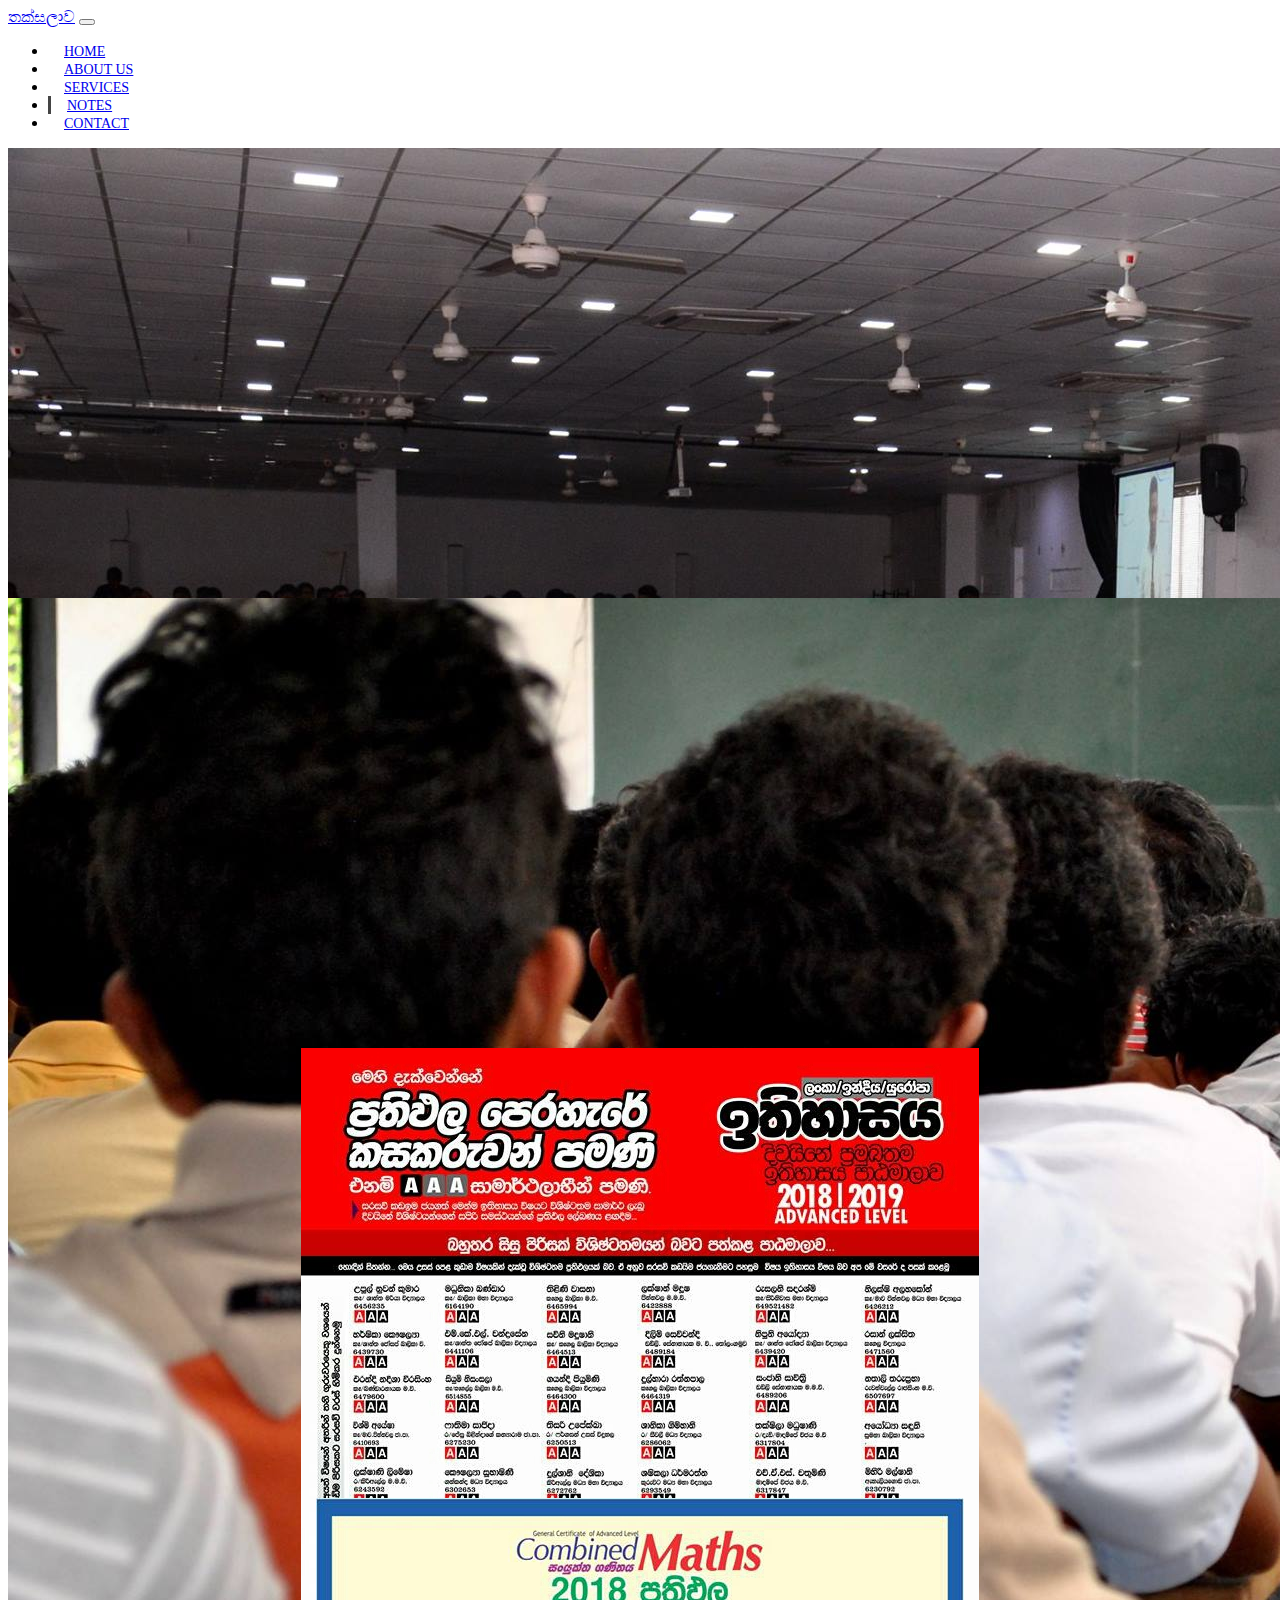
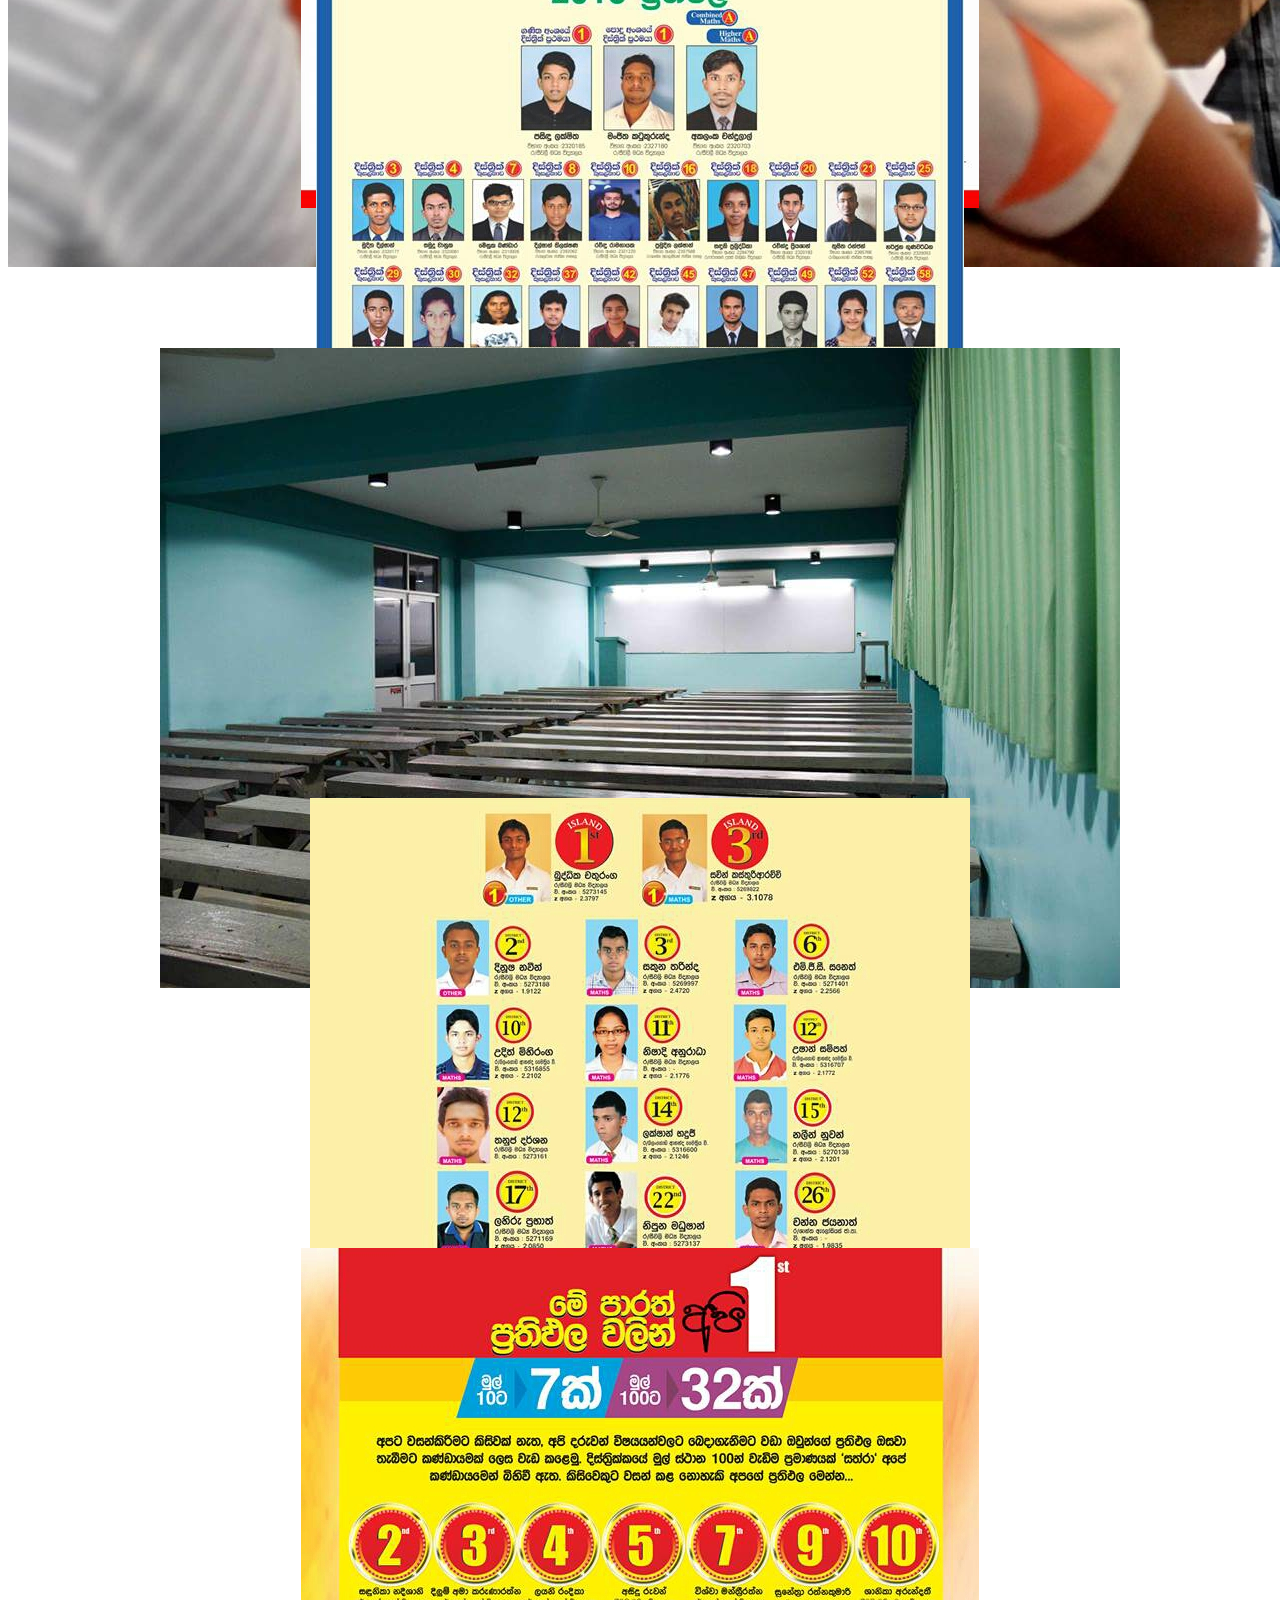
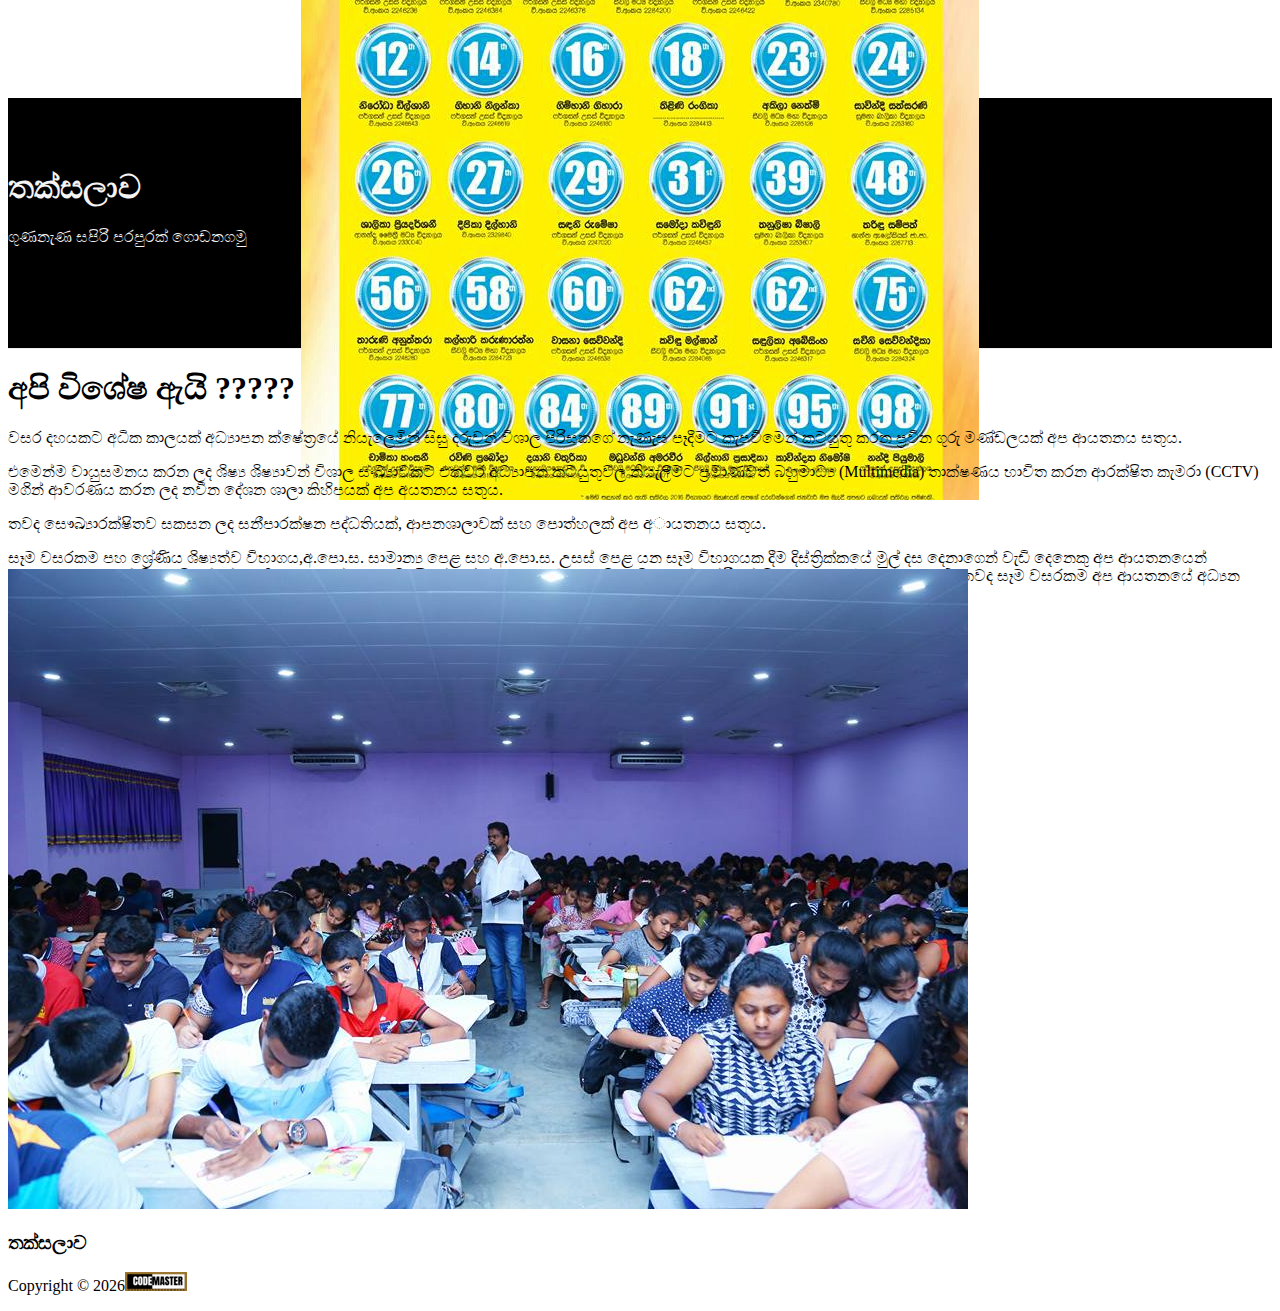
<file: about-us.html>
<!DOCTYPE html>
<html lang="en">
<head>
    <meta charset="UTF-8">
    <meta name="viewport" content="width=device-width, initial-scale=1.0">
    <meta http-equiv="X-UA-Compatible" content="ie=edge">
    <link rel="stylesheet" href="https://use.fontawesome.com/releases/v5.0.13/css/all.css" integrity="sha384-DNOHZ68U8hZfKXOrtjWvjxusGo9WQnrNx2sqG0tfsghAvtVlRW3tvkXWZh58N9jp"
    crossorigin="anonymous">
   <link rel="stylesheet" href="https://stackpath.bootstrapcdn.com/bootstrap/4.1.1/css/bootstrap.min.css" integrity="sha384-WskhaSGFgHYWDcbwN70/dfYBj47jz9qbsMId/iRN3ewGhXQFZCSftd1LZCfmhktB"
    crossorigin="anonymous">
    <link href="https://fonts.googleapis.com/css?family=Abhaya+Libre" rel="stylesheet">    
    <link rel="stylesheet" href="css/style.css">
    <link rel="stylesheet" href="css/about-us_style.css">
    <title>Document</title>
</head>
<body>
    <!--navbar start --->
    <nav class="navbar navbar-expand-sm navbar-dark bg-dark">
        <div class="container">
        <a href="index.html" class="navbar-brand"><i class="fas fa-book-open"></i> තක්සලාව</a>
          <button class="navbar-toggler" data-toggle="collapse" data-target="#navbarCollapse">
            <span class="navbar-toggler-icon"></span>
          </button>
          <div class="collapse navbar-collapse" id="navbarCollapse">
            <ul class="navbar-nav ml-auto">
              <li class="nav-item">
                <a href="index.html" class="nav-link">Home</a>
              </li>
              <li class="nav-item">
                <a href="about.html" class="nav-link">About Us</a>
              </li>
              <li class="nav-item">
                <a href="services.html" class="nav-link">Services</a>
              </li>
              <li class="nav-item active">
                <a href="blog.html" class="nav-link">Notes</a>
              </li>
              <li class="nav-item">
                <a href="contact.html" class="nav-link">Contact</a>
              </li>
            </ul>
          </div>
        </div>
      </nav>      
    <!--navbar end --->
    <center>
      <!--about us section-->
      <section id="aboutus-section" class="bg-none text-light py-5" >
        <div class="container">
          <div class="row">
            <div class="col-sm-8 m-auto">
              <!---imaage slider-->
              <div
                id="slider2"
                class="carousel slide mt-0 order-1 align-self-center"
                data-ride="carousel"
              >
                <div class="carousel-inner">
                  <div class="carousel-item active">
                    <img
                      class="d-block img-fluid"
                      src="./img/aboutUsimg/about-img2.jpg"
                      alt=" Slide1"
                    />
                  </div>
                  <div class="carousel-item">
                    <img
                      class="d-block img-fluid"
                      src="./img/aboutUsimg/about-img4.jpg"
                      alt=" Slide2"
                    />
                  </div>
                  <div class="carousel-item">
                    <img
                      class="d-block img-fluid"
                      src="./img/aboutUsimg/about-img7.jpg"
                      alt="Slide3"
                    />
                  </div>
                  <div class="carousel-item">
                    <img
                      class="d-block img-fluid"
                      src="./img/aboutUsimg/about-img8.jpg"
                      alt="Slide4"
                    />
                  </div>
                  <div class="carousel-item">
                    <img
                      class="d-block img-fluid"
                      src="./img/aboutUsimg/about-img11.jpg"
                      alt="Slide5"
                    />
                  </div>
                  <div class="carousel-item">
                    <img
                      class="d-block img-fluid"
                      src="./img/aboutUsimg/about-img12.jpg"
                      alt="Slide6"
                    />
                  </div>
                  <div class="carousel-item">
                    <img
                      class="d-block img-fluid"
                      src="./img/aboutUsimg/about-img13.jpg"
                      alt="Slide7"
                    />
                  </div>
                </div>
                <a
                  href="#slider2"
                  class="carousel-control-prev"
                  data-slide="prev"
                >
                  <span class="carousel-control-prev-icon"></span>
                </a>

                <a
                  href="#slider2"
                  class="carousel-control-next"
                  data-slide="next"
                >
                  <span class="carousel-control-next-icon"></span>
                </a>
              </div>
            </div>
          </div>
        </div>
      </section>
    </center>
    <!--images section end-->

      <!--description start-->
   <!-- PAGE HEADER -->
   <header id="aboutpage-header">
    <div class="container">
      <div class="row">
        <div class="col-md-6 m-auto text-center">
          <h1>තක්සලාව </h1>
          <p>ගුණනැණ සපිරි පරපුරක් ගොඩනගමු</p>
        </div>
      </div>
    </div>
  </header>

  <!-- ABOUT SECTION -->
  <section id="about" class="py-4">
    <div class="container">
      <div class="row">
        <div class="col-md-6">
          <h1>අපි විශේෂ ඇයි ?????</h1>
          <p>වසර දහයකට අධික කාලයක් අධ්‍යාපන ක්ෂේත්‍රයේ නියැලෙමින් සිසු දරුවන් විශාල පිරිසකගේ නැණැස පෑදීමට කැපවීමෙන් කටයුතු කරන ප්‍රවීන ගුරු මණ්ඩලයක් අප ආයතනය සතුය. </p>
          <p>එමෙන්ම වායුසමනය කරන ලද ශිෂ්‍ය ශිෂ්‍යාවන් විශාල සංඛ්‍යාවකට එකවර අධ්‍යාපන කටයුතුවල නියැලීමට ප්‍රමාණවත් බහුමාධ්‍ය (Multimedia) තාක්ෂණය භාවිත කරන ආරක්ෂිත කැමරා (CCTV) මගින් ආවරණය කරන ලද නවීන දේශන ශාලා කිහිපයක් අප අයතනය සතුය. </p>
          <p>තවද සෞඛ්‍යාරක්ෂිතව සකසන ලද  සනීපාරක්ෂන පද්ධතියක්, ආපනශාලාවක් සහ පොත්හලක් අප අායතනය සතුය. </p>
          <p>සෑම වසරකම පහ ශ්‍රේණිය ශිෂ්‍යත්ව විභාගය,අ.පො.ස. සාමාන්‍ය පෙළ සහ අ.පො.ස. උසස් පෙළ යන සෑම විභාගයක දීම දිස්ත්‍රික්කයේ මුල් දස දෙනාගෙන් වැඩි දෙනෙකු අප ආයතනයෙන් අධ්‍යාපනය ලැබූවන් වීම ද විශේෂත්වයකි. 
             එපමණක් නොව දිවයිනේ මුල් ස්ථාන අතරට අප ශිෂ්‍ය ශිෂ්‍යාවන් තේරීපත් වීම ද අපට අරුමයක් නොවේ. තවද සෑම වසරකම අප ආයතනයේ අධ්‍යන කටයුතු සිදුකළ 
            ශිෂ්‍ය ශිෂ්‍යාවන් විශාල සංඛ්‍යාවක් විශ්වවිද්‍යාල වරම් ලබා ගැනීම ද අපගේ ඉමහත් සතුටට හේතුවන්නකි.</p>
        </div>
        <div class="col-md-6">
          <img src="./img/aboutUsimg/about-img14.jpg" alt="" class="img-fluid rounded-circle d-none d-md-block about-img">
        </div>
      </div>
    </div>
  </section>
      
     <!-----footer-->
 <footer class="bg-dark mt-1">
    <div class="container">
        <div class="row">
            <div class="col text-center py-4">
                <h3><i class="fas fa-book-open"></i> <strong>තක්සලාව</strong></h3>
             
                <p>Copyright &copy; <span id="year"></span><img src="img/Webp.net-resizeimage.png"></p>
              
            </div>
        </div>
    </div>
  </footer>
    <script src="http://code.jquery.com/jquery-3.3.1.min.js" integrity="sha256-FgpCb/KJQlLNfOu91ta32o/NMZxltwRo8QtmkMRdAu8="
      crossorigin="anonymous"></script>
    <script src="https://cdnjs.cloudflare.com/ajax/libs/popper.js/1.14.3/umd/popper.min.js" integrity="sha384-ZMP7rVo3mIykV+2+9J3UJ46jBk0WLaUAdn689aCwoqbBJiSnjAK/l8WvCWPIPm49"
      crossorigin="anonymous"></script>
    <script src="https://stackpath.bootstrapcdn.com/bootstrap/4.1.1/js/bootstrap.min.js" integrity="sha384-smHYKdLADwkXOn1EmN1qk/HfnUcbVRZyYmZ4qpPea6sjB/pTJ0euyQp0Mk8ck+5T"
      crossorigin="anonymous"></script>
  
    <script>
      // Get the current year for the copyright
      $('#year').text(new Date().getFullYear());
  
    </script>   <!-- FOOTER -->
 <!--- <footer id="main-footer" class="text-center p-4">
    <div class="container">
      <div class="row">
        <div class="col">
          <p>Copyright &copy;
            <span id="year"></span> <img src="img/Notes/Webp.net-resizeimage.png"></p>
        </div>
      </div>
    </div>
  </footer>-->

  
</body>
</html>
</file>
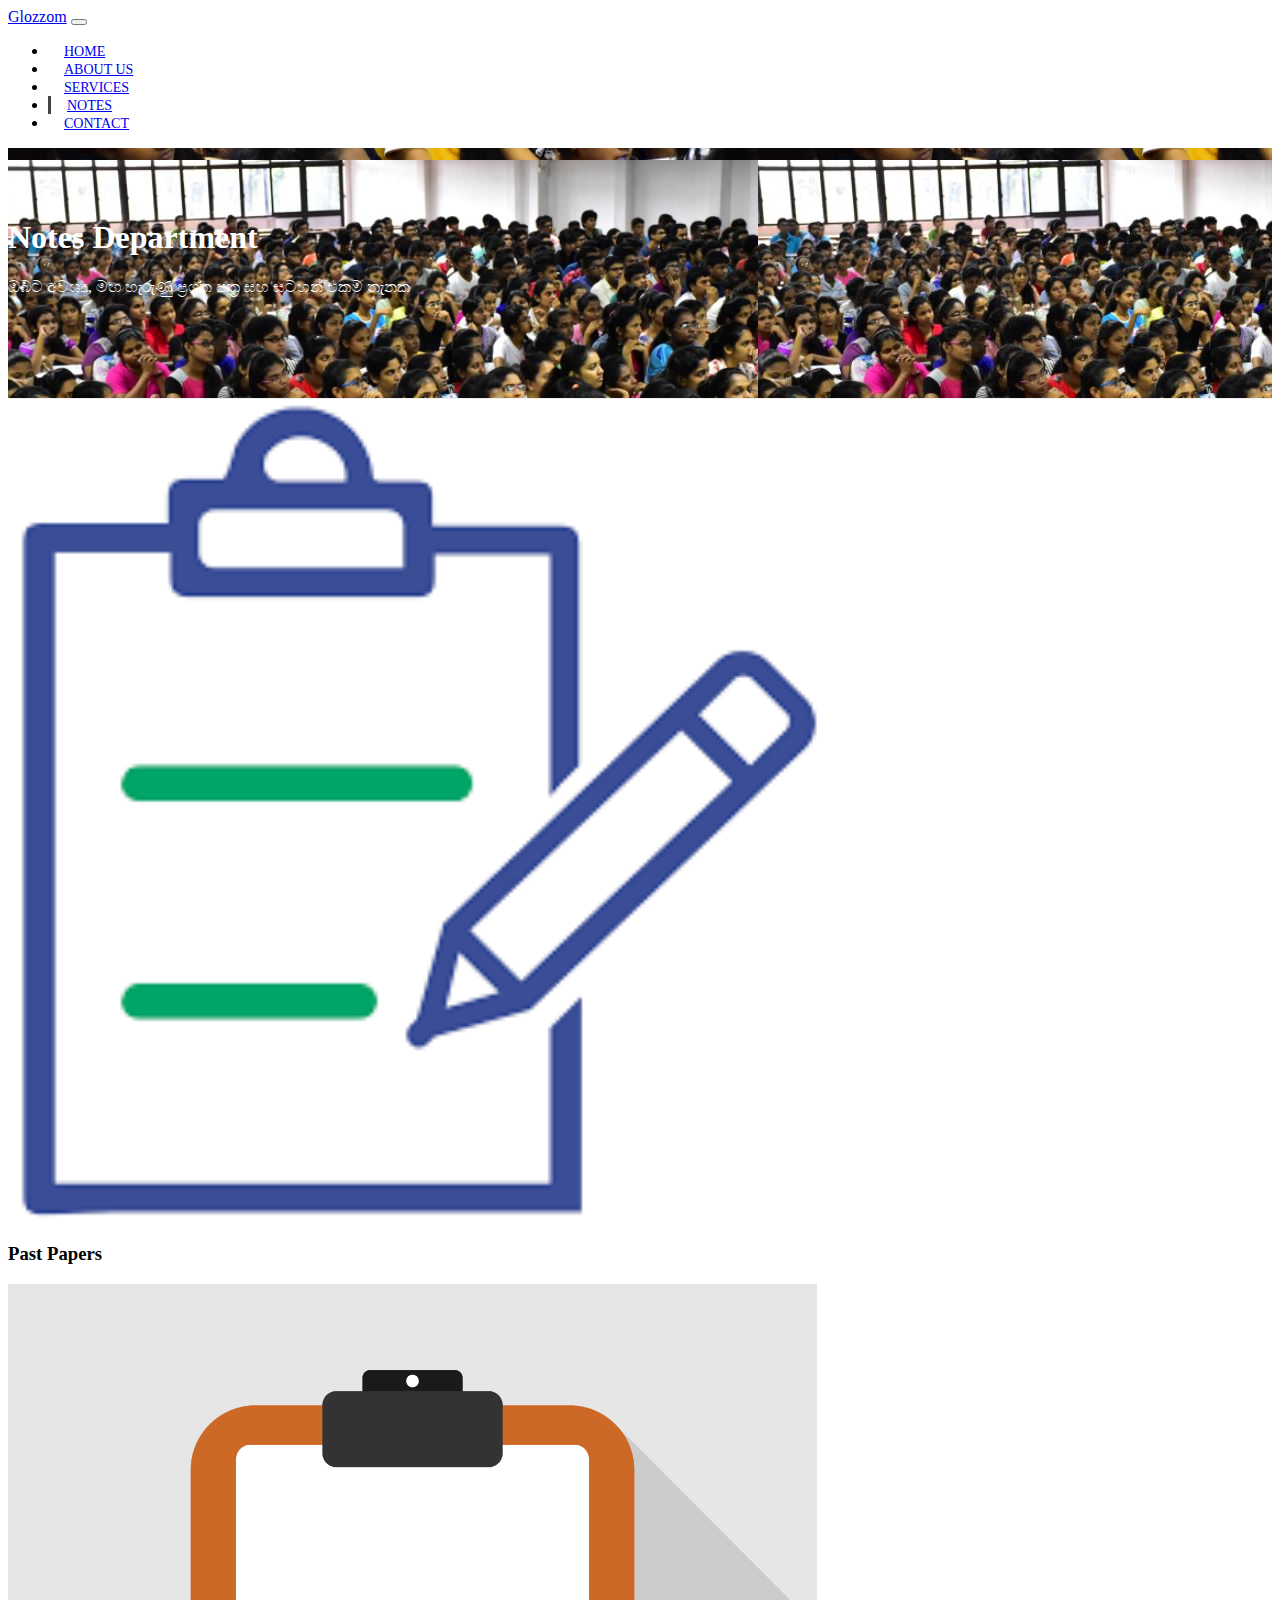
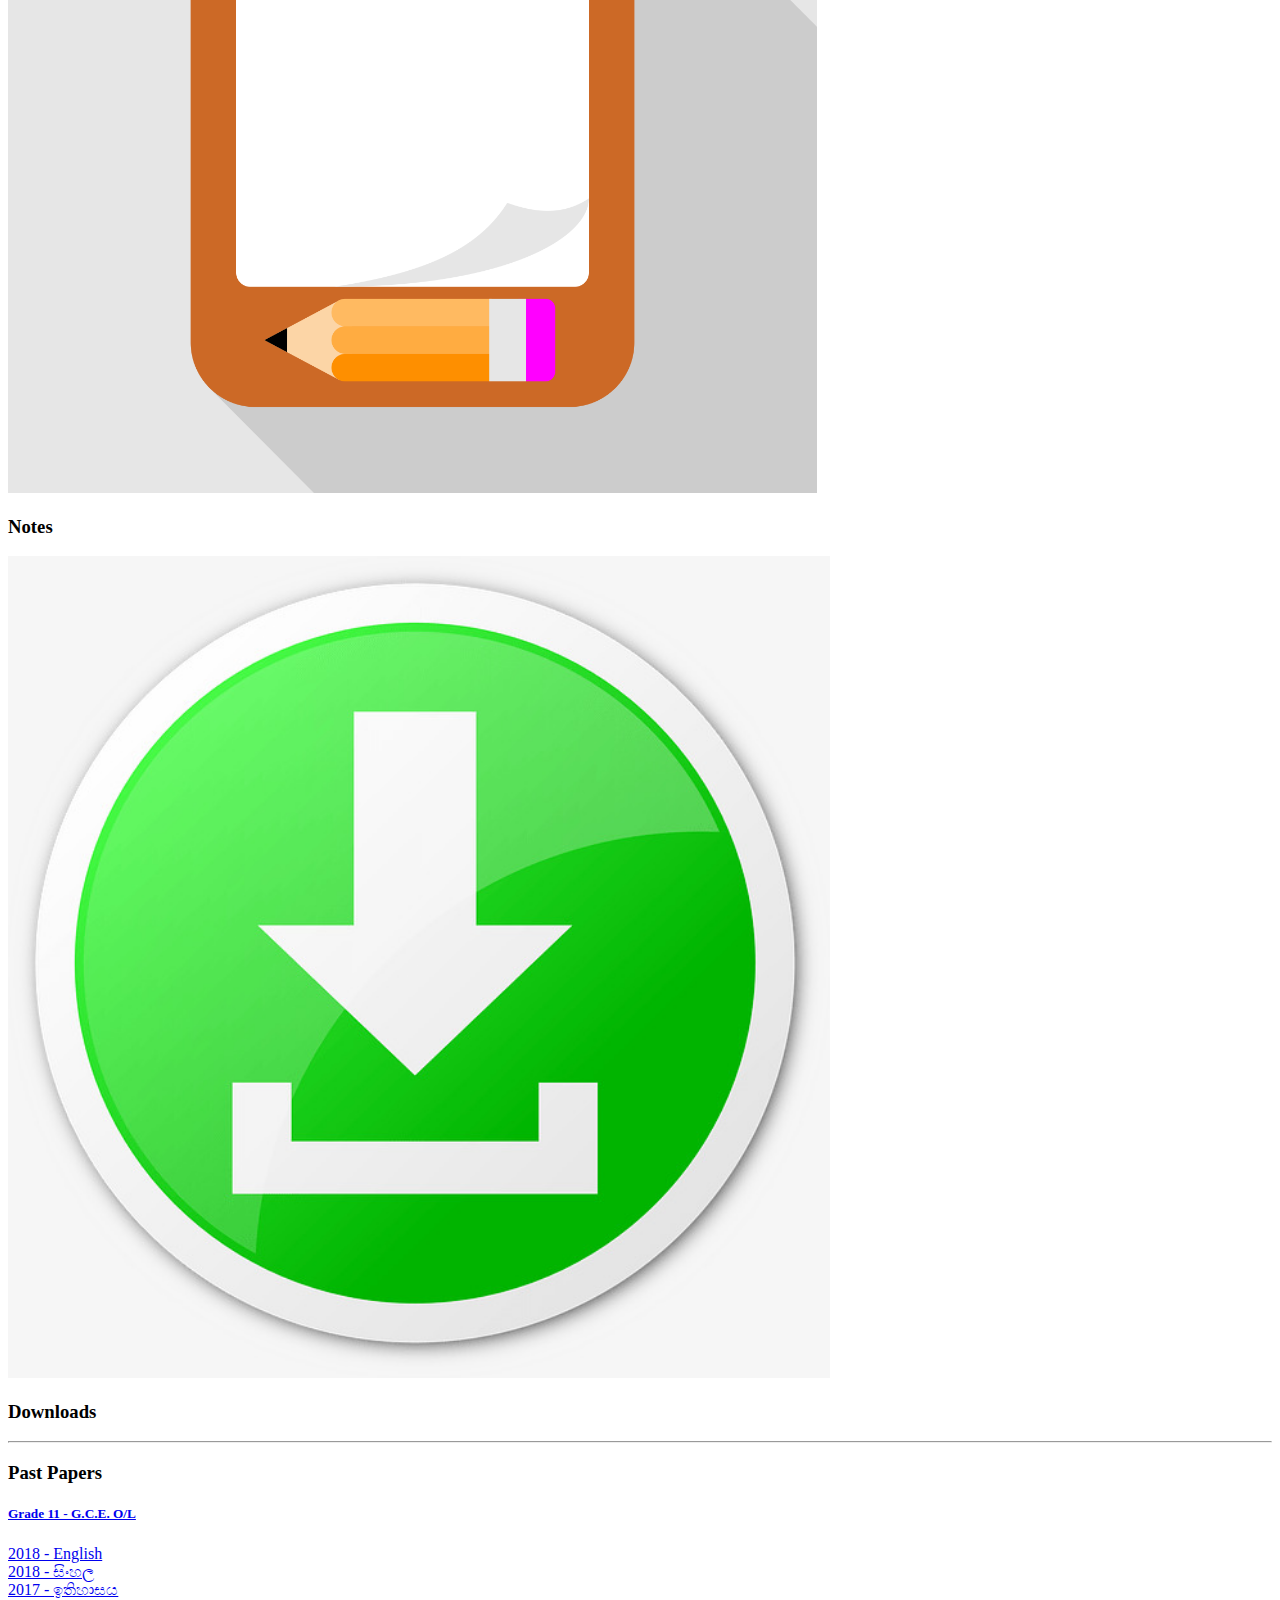
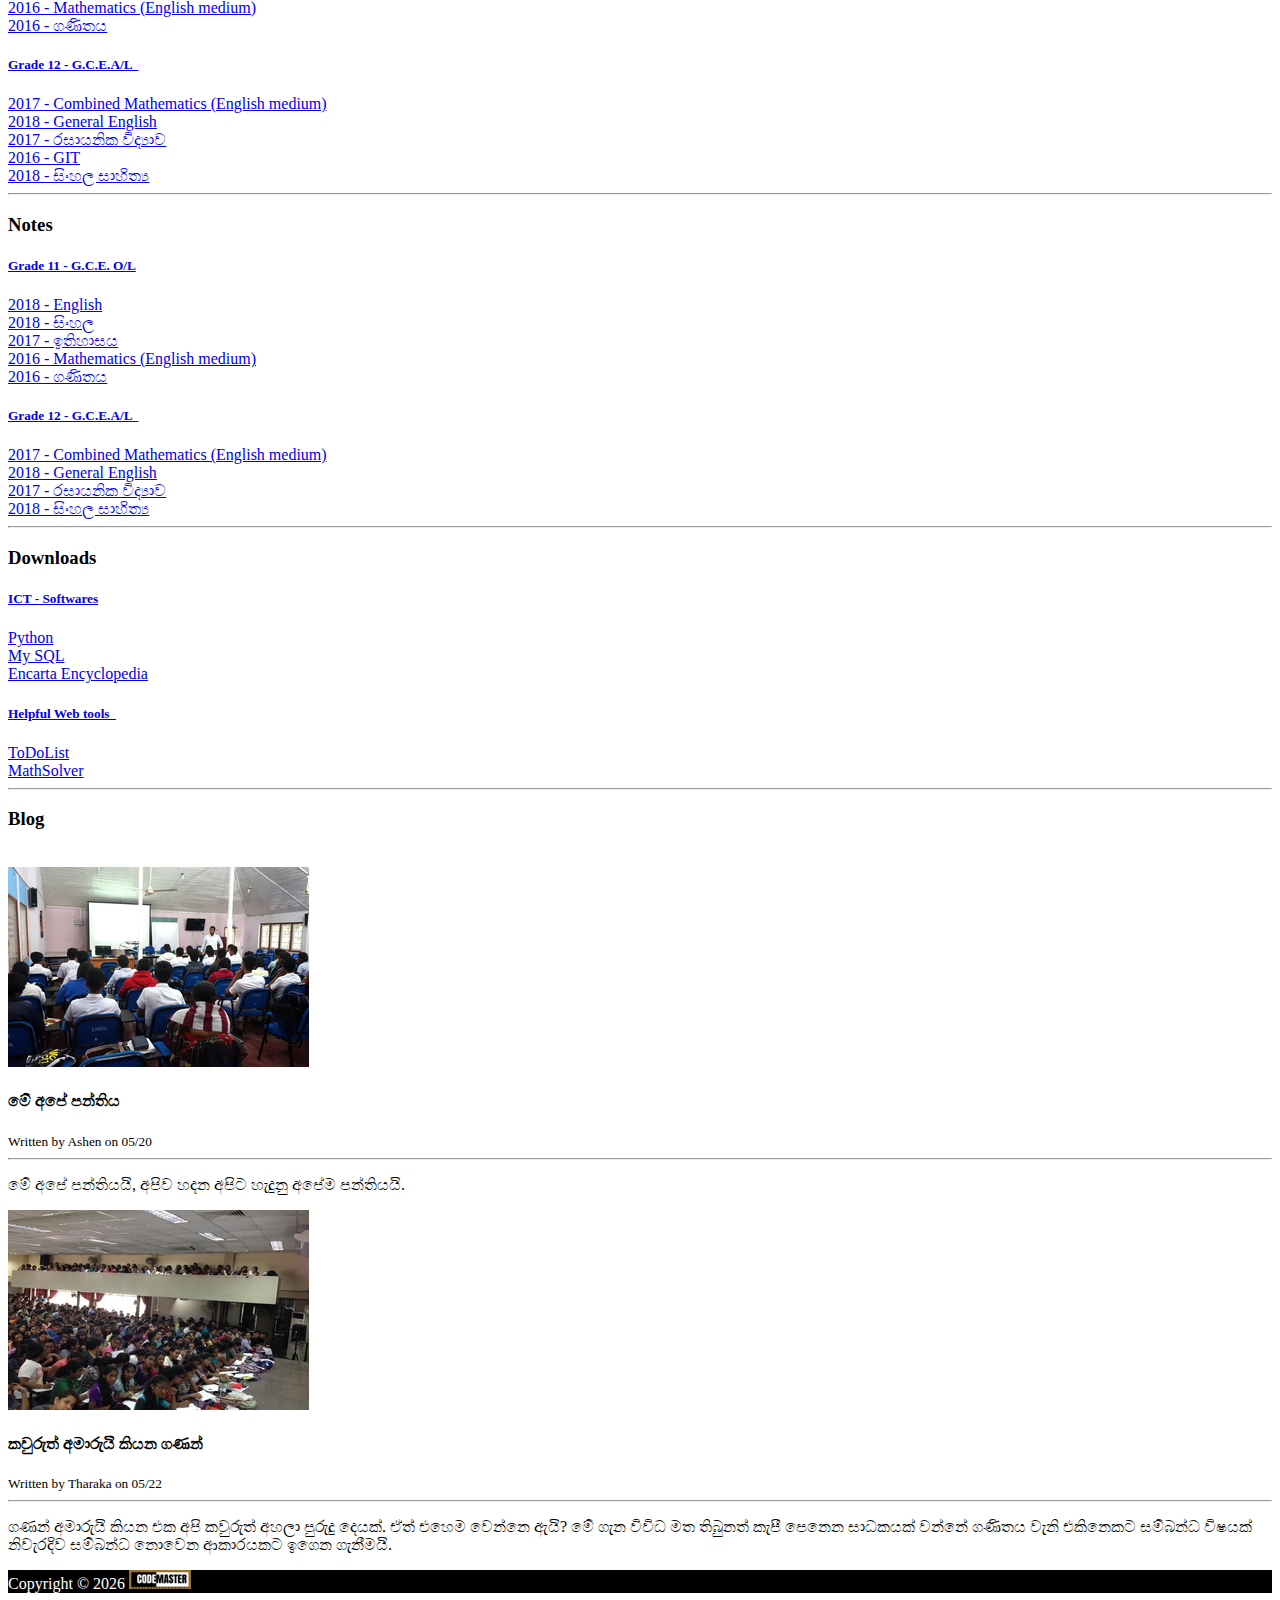
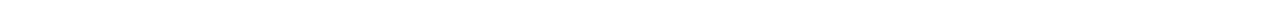
<file: blog.html>
<!DOCTYPE html>
<html lang="en">

<head>
  <meta charset="UTF-8">
  <meta name="viewport" content="width=device-width, initial-scale=1.0">
  <meta http-equiv="X-UA-Compatible" content="ie=edge">
  <link rel="stylesheet" href="https://use.fontawesome.com/releases/v5.0.13/css/all.css" integrity="sha384-DNOHZ68U8hZfKXOrtjWvjxusGo9WQnrNx2sqG0tfsghAvtVlRW3tvkXWZh58N9jp"
    crossorigin="anonymous">
  <link rel="stylesheet" href="https://stackpath.bootstrapcdn.com/bootstrap/4.1.1/css/bootstrap.min.css" integrity="sha384-WskhaSGFgHYWDcbwN70/dfYBj47jz9qbsMId/iRN3ewGhXQFZCSftd1LZCfmhktB"
    crossorigin="anonymous">
  <link rel="stylesheet" href="css/style.css">
  <title>Bootstrap Theme</title>
</head>

<body>
  <nav class="navbar navbar-expand-sm navbar-dark bg-dark">
    <div class="container">
      <a href="index.html" class="navbar-brand">Glozzom</a>
      <button class="navbar-toggler" data-toggle="collapse" data-target="#navbarCollapse">
        <span class="navbar-toggler-icon"></span>
      </button>
      <div class="collapse navbar-collapse" id="navbarCollapse">
        <ul class="navbar-nav ml-auto">
          <li class="nav-item">
            <a href="index.html" class="nav-link">Home</a>
          </li>
          <li class="nav-item">
            <a href="about.html" class="nav-link">About Us</a>
          </li>
          <li class="nav-item">
            <a href="services.html" class="nav-link">Services</a>
          </li>
          <li class="nav-item active">
            <a href="blog.html" class="nav-link">Notes</a>
          </li>
          <li class="nav-item">
            <a href="contact.html" class="nav-link">Contact</a>
          </li>
        </ul>
      </div>
    </div>
  </nav>


  <!-- PAGE HEADER -->
  <header id="page-header">
    <div class="container">
      <div class="row">
        <div class="col-md-6 m-auto text-center">
          <h1>Notes Department</h1>
          <p>ඔබට අවශ්‍ය, මඟ හැරුණු ප්‍රශ්න පත්‍ර සහ සටහන් එකම තැනක </p>
        </div>
      </div>
    </div>
  </header>


  <!-- Aravinda head section -->
  <div class="container">
    <div class="row">
      <div class="col">
        <div class="card-columns text-center">
          <div class="card text-center">
            <img src="img/Notes/Paper 2.png" style="width:65%;height:65%;">
            <h3 class="text-primary">Past Papers</h3>
          </div>
          <div class="card">
            <img src="img/Notes/notes.png" style="width: 64%;height:64%;">
            <h3 class="text-warning">Notes</h3>
          </div>
          <div class="card">
            <img src="img/Notes/download.jpg" style="width:65%;height:65%">
            <h3 class="text-success">Downloads</h3>
          </div>
        </div>
      </div>
    </div>
  </div>

  <hr>

  <!-- Past Papers section -->
  <section class="py-2">
    <div class="container">
      <h3 class="text-center text-dark">Past Papers</h3>
      <div id="accordion">
        <div class="card">
          <div class="card-header">
            <h5>
              <a href="#collapse1" data-parent="#accordion" data-toggle="collapse">
                Grade 11 - G.C.E. O/L <i class="fas fa-chevron-circle-down ml-4 "></i>
              </a>
            </h5>
          </div>

          <div id="collapse1" class="collapse show">
            <div class="card-body">
              <a href="#">
                <li>2018 - English</li>
              </a>
              <a href="#">
                <li>2018 - සිංහල</li>
              </a>
              <a href="#">
                <li>2017 - ඉතිහාසය</li>
              </a>
              <a href="#">
                <li>2016 - Mathematics (English medium)</li>
              </a>
              <a href="#">
                <li>2016 - ගණිතය</li>
              </a>
            </div>
          </div>
        </div>

        <div class="card">
          <div class="card-header">
            <h5>
              <a href="#collapse2" data-parent="#accordion" data-toggle="collapse">
                Grade 12 - G.C.E.A/L &nbsp;<i class="fas fa-chevron-circle-down ml-4"></i>
              </a>
            </h5>
          </div>

          <div id="collapse2" class="collapse">
            <div class="card-body">
              <a href="#">
                <li>2017 - Combined Mathematics (English medium)</li>
              </a>
              <a href="#">
                <li>2018 - General English</li>
              </a>
              <a href="#">
                <li>2017 - රසායනික විද්‍යාව</li>
              </a>
              <a href="#">
                <li>2016 - GIT</li>
              </a>
              <a href="#">
                <li>2018 - සිංහල සාහිත්‍ය</li>
              </a>
            </div>
          </div>
        </div>
      </div>
  </section>

  <hr>

  <!-- Notes Section -->

  <section class="py-2 bg-dark">
    <div class="container">
      <h3 class="text-center text-light">Notes</h3>
      <div id="notesCollapse">
          <div class="card " style="background:rgba(255, 255, 255,0.3)">
            <div class="card-header">
              <h5>
                <a href="#collapse11" data-parent="#notesCollapse" data-toggle="collapse" class=" text-light">
                  Grade 11 - G.C.E. O/L <i class="fas fa-chevron-circle-down ml-4 "></i>
                </a>
              </h5>
            </div>
  
            <div id="collapse11" class="collapse show">
              <div class="card-body">
                <a href="#" class=" text-light">
                  <li>2018 - English</li>
                </a>
                <a href="#" class=" text-light">
                  <li>2018 - සිංහල</li>
                </a>
                <a href="#" class=" text-light">
                  <li>2017 - ඉතිහාසය</li>
                </a>
                <a href="#" class=" text-light">
                  <li>2016 - Mathematics (English medium)</li>
                </a>
                <a href="#" class=" text-light">
                  <li>2016 - ගණිතය</li>
                </a>
              </div>
            </div>
          </div>
  
          <div class="card" style="background:rgba(255, 255, 255,0.3)">
            <div class="card-header">
              <h5>
                <a href="#collapse22" data-parent="#notesCollapse" data-toggle="collapse" class=" text-light">
                  Grade 12 - G.C.E.A/L &nbsp;<i class="fas fa-chevron-circle-down ml-4"></i>
                </a>
              </h5>
            </div>
  
            <div id="collapse22" class="collapse">
              <div class="card-body">
                <a href="#" class=" text-light nav-link">
                  <li>2017 - Combined Mathematics (English medium)</li>
                </a>
                <a href="#" class=" text-light nav-link">
                  <li>2018 - General English</li>
                </a>
                <a href="#" class=" text-light nav-link">
                  <li>2017 - රසායනික විද්‍යාව</li>
                </a>
                
                <a href="#" class=" text-light nav-link">
                  <li>2018 - සිංහල සාහිත්‍ය</li>
                </a>
                
              </div>
            </div>
          </div>
    </div>
  </section>

  <hr>

  <!-- download section -->

  <section class="py-2">
      <div class="container">
        <h3 class="text-center text-success">Downloads</h3>
        <div id="downloads">
          <div class="card">
            <div class="card-header">
              <h5>
                <a href="#collapse12" data-parent="#downloads" data-toggle="collapse">
                  ICT - Softwares <i class="fas fa-chevron-circle-down ml-4 "></i>
                </a>
              </h5>
            </div>
  
            <div id="collapse12" class="collapse show">
              <div class="card-body">
                <a href="#">
                  <li>Python</li>
                </a>
                <a href="#">
                  <li>My SQL</li>
                </a>
                <a href="#">
                  <li>Encarta Encyclopedia</li>
                </a>
              </div>
            </div>
          </div>
  
          <div class="card">
            <div class="card-header">
              <h5>
                <a href="#collapse21" data-parent="#downloads" data-toggle="collapse">
                  Helpful Web tools &nbsp;<i class="fas fa-chevron-circle-down ml-4"></i>
                </a>
              </h5>
            </div>
  
            <div id="collapse21" class="collapse">
              <div class="card-body">
                <a href="#">
                  <li>ToDoList</li>
                </a>
                <a href="#">
                  <li>MathSolver</li>
                </a>
                
              </div>
            </div>
          </div>
        </div>
    </section>

    <hr>

  <!-- BLOG SECTION -->
  <section id="blog" class="py-3">
    <div class="container">
        <h3 class="text-center text-primary">Blog</h3><br>
      <div class="row">
        
        <div class="col">
          <div class="card-columns">
            <div class="card">
              <img src="img/Notes/tutRes.jpg" class="img-fluid card-img-top">
              <div class="card-body">
                <h4 class="card-title">මේ අපේ පන්තිය</h4>
                <small class="text-muted">Written by Ashen on 05/20</small>
                <hr>
                <p class="card-text">
                  මේ අපේ පන්තියයි, අපිව හදන අපිට හැදුනු අපේම පන්තියයි.
                </p>
              </div>
            </div>

            <div class="card">
              <img src="img/Notes/tutRes2.jpg" alt="" class="img-fluid card-img-top">
              <div class="card-body">
                <h4 class="card-title">කවුරුත් අමාරුයි කියන ගණන්</h4>
                <small class="text-muted">Written by Tharaka on 05/22</small>
                <hr>
                <p class="card-text">
                  ගණන් අමාරුයි කියන එක අපි කවුරුත් අහලා පුරුදු දෙයක්. ඒත් එහෙම වෙන්නෙ ඇයි? මේ ගැන විවිධ මත තිබුනත් 
                  කැපී පෙනෙන සාධකයක් වන්නේ ගණිතය වැනි එකිනෙකට සම්බන්ධ විෂයක් නිවැරදිව සම්බන්ධ නොවෙන ආකාරයකට ඉගෙන ගැනීමයි.
                </p>
              </div>
            </div>
          </div>
        </div>
      </div>
    </div>
  </section>


  <!-- FOOTER -->
  <footer id="main-footer" class="text-center p-4">
    <div class="container">
      <div class="row">
        <div class="col">
          <p>Copyright &copy;
            <span id="year"></span> <img src="img/Notes/Webp.net-resizeimage.png"></p>
        </div>
      </div>
    </div>
  </footer>


  <script src="http://code.jquery.com/jquery-3.3.1.min.js" integrity="sha256-FgpCb/KJQlLNfOu91ta32o/NMZxltwRo8QtmkMRdAu8="
    crossorigin="anonymous"></script>
  <script src="https://cdnjs.cloudflare.com/ajax/libs/popper.js/1.14.3/umd/popper.min.js" integrity="sha384-ZMP7rVo3mIykV+2+9J3UJ46jBk0WLaUAdn689aCwoqbBJiSnjAK/l8WvCWPIPm49"
    crossorigin="anonymous"></script>
  <script src="https://stackpath.bootstrapcdn.com/bootstrap/4.1.1/js/bootstrap.min.js" integrity="sha384-smHYKdLADwkXOn1EmN1qk/HfnUcbVRZyYmZ4qpPea6sjB/pTJ0euyQp0Mk8ck+5T"
    crossorigin="anonymous"></script>

  <script>
    // Get the current year for the copyright
    $('#year').text(new Date().getFullYear());
  </script>
</body>

</html>
</file>
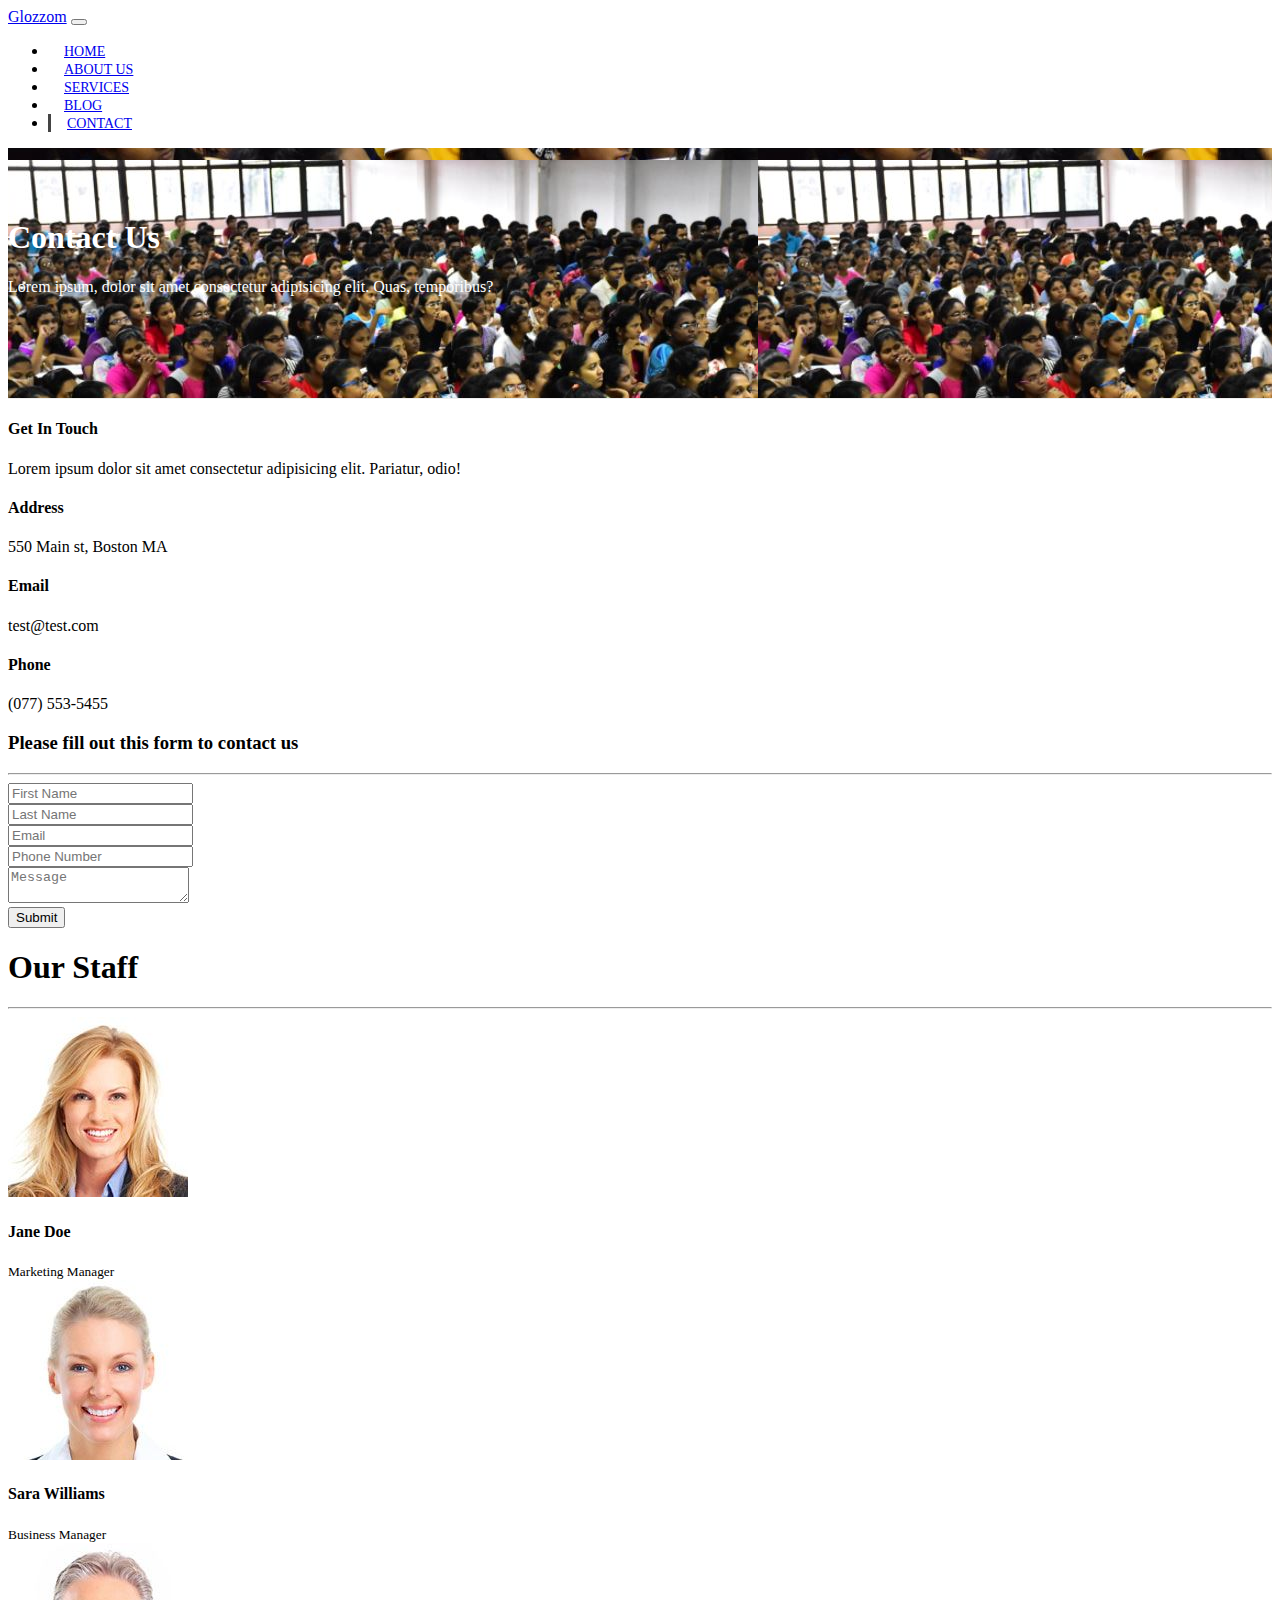
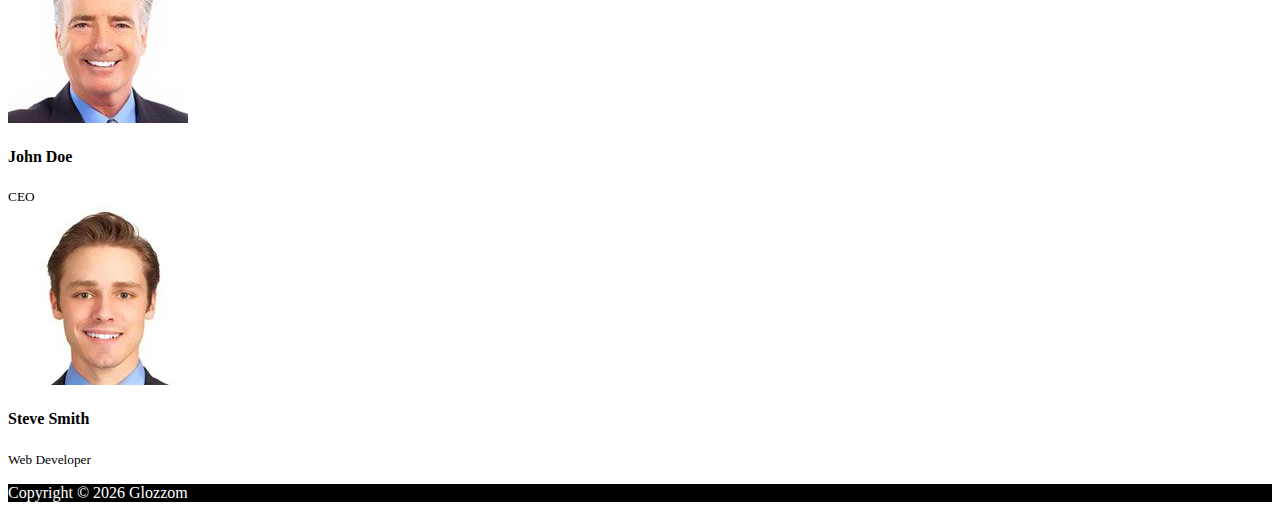
<file: contact.html>
<!DOCTYPE html>
<html lang="en">

<head>
  <meta charset="UTF-8">
  <meta name="viewport" content="width=device-width, initial-scale=1.0">
  <meta http-equiv="X-UA-Compatible" content="ie=edge">
  <link rel="stylesheet" href="https://use.fontawesome.com/releases/v5.0.13/css/all.css" integrity="sha384-DNOHZ68U8hZfKXOrtjWvjxusGo9WQnrNx2sqG0tfsghAvtVlRW3tvkXWZh58N9jp"
    crossorigin="anonymous">
  <link rel="stylesheet" href="https://stackpath.bootstrapcdn.com/bootstrap/4.1.1/css/bootstrap.min.css" integrity="sha384-WskhaSGFgHYWDcbwN70/dfYBj47jz9qbsMId/iRN3ewGhXQFZCSftd1LZCfmhktB"
    crossorigin="anonymous">
  <link rel="stylesheet" href="css/style.css">
  <title>Bootstrap Theme</title>
</head>

<body>
  <nav class="navbar navbar-expand-sm navbar-dark bg-dark">
    <div class="container">
      <a href="index.html" class="navbar-brand">Glozzom</a>
      <button class="navbar-toggler" data-toggle="collapse" data-target="#navbarCollapse">
        <span class="navbar-toggler-icon"></span>
      </button>
      <div class="collapse navbar-collapse" id="navbarCollapse">
        <ul class="navbar-nav ml-auto">
          <li class="nav-item">
            <a href="index.html" class="nav-link">Home</a>
          </li>
          <li class="nav-item">
            <a href="about.html" class="nav-link">About Us</a>
          </li>
          <li class="nav-item">
            <a href="services.html" class="nav-link">Services</a>
          </li>
          <li class="nav-item">
            <a href="blog.html" class="nav-link">Blog</a>
          </li>
          <li class="nav-item active">
            <a href="contact.html" class="nav-link">Contact</a>
          </li>
        </ul>
      </div>
    </div>
  </nav>

  <!-- PAGE HEADER -->
  <header id="page-header">
    <div class="container">
      <div class="row">
        <div class="col-md-6 m-auto text-center">
          <h1>Contact Us</h1>
          <p>Lorem ipsum, dolor sit amet consectetur adipisicing elit. Quas, temporibus?</p>
        </div>
      </div>
    </div>
  </header>

  <!-- CONTACT SECTION -->
  <section id="contact" class="py-3">
    <div class="container">
      <div class="row">
        <div class="col-md-4">
          <div class="card p-4">
            <div class="card-body">
              <h4>Get In Touch</h4>
              <p>Lorem ipsum dolor sit amet consectetur adipisicing elit. Pariatur, odio!</p>
              <h4>Address</h4>
              <p>550 Main st, Boston MA</p>
              <h4>Email</h4>
              <p>test@test.com</p>
              <h4>Phone</h4>
              <p>(077) 553-5455</p>
            </div>
          </div>
        </div>
        <div class="col-md-8">
          <div class="card p-4">
            <div class="card-body">
              <h3 class="text-center">Please fill out this form to contact us</h3>
              <hr>
              <div class="row">
                <div class="col-md-6">
                  <div class="form-group">
                    <input type="text" class="form-control" placeholder="First Name">
                  </div>
                </div>
                <div class="col-md-6">
                  <div class="form-group">
                    <input type="text" class="form-control" placeholder="Last Name">
                  </div>
                </div>
                <div class="col-md-6">
                  <div class="form-group">
                    <input type="text" class="form-control" placeholder="Email">
                  </div>
                </div>
                <div class="col-md-6">
                  <div class="form-group">
                    <input type="text" class="form-control" placeholder="Phone Number">
                  </div>
                </div>
              </div>
              <div class="row">
                <div class="col-md-12">
                  <div class="form-group">
                    <textarea class="form-control" placeholder="Message"></textarea>
                  </div>
                </div>
                <div class="col-md-12">
                  <div class="form-group">
                    <input type="submit" value="Submit" class="btn btn-outline-danger btn-block">
                  </div>
                </div>
              </div>
            </div>
          </div>
        </div>
      </div>
    </div>
  </section>

  <!-- STAFF -->
  <section id="staff" class="py-5 text-center bg-dark text-white">
    <div class="container">
      <h1>Our Staff</h1>
      <hr>
      <div class="row">
        <div class="col-md-3">
          <img src="img/person1.jpg" alt="" class="img-fluid rounded-circle mb-2">
          <h4>Jane Doe</h4>
          <small>Marketing Manager</small>
        </div>
        <div class="col-md-3">
          <img src="img/person2.jpg" alt="" class="img-fluid rounded-circle mb-2">
          <h4>Sara Williams</h4>
          <small>Business Manager</small>
        </div>
        <div class="col-md-3">
          <img src="img/person3.jpg" alt="" class="img-fluid rounded-circle mb-2">
          <h4>John Doe</h4>
          <small>CEO</small>
        </div>
        <div class="col-md-3">
          <img src="img/person4.jpg" alt="" class="img-fluid rounded-circle mb-2">
          <h4>Steve Smith</h4>
          <small>Web Developer</small>
        </div>
      </div>
    </div>
  </section>

  <!-- FOOTER -->
  <footer id="main-footer" class="text-center p-4">
    <div class="container">
      <div class="row">
        <div class="col">
          <p>Copyright &copy;
            <span id="year"></span> Glozzom</p>
        </div>
      </div>
    </div>
  </footer>


  <script src="http://code.jquery.com/jquery-3.3.1.min.js" integrity="sha256-FgpCb/KJQlLNfOu91ta32o/NMZxltwRo8QtmkMRdAu8="
    crossorigin="anonymous"></script>
  <script src="https://cdnjs.cloudflare.com/ajax/libs/popper.js/1.14.3/umd/popper.min.js" integrity="sha384-ZMP7rVo3mIykV+2+9J3UJ46jBk0WLaUAdn689aCwoqbBJiSnjAK/l8WvCWPIPm49"
    crossorigin="anonymous"></script>
  <script src="https://stackpath.bootstrapcdn.com/bootstrap/4.1.1/js/bootstrap.min.js" integrity="sha384-smHYKdLADwkXOn1EmN1qk/HfnUcbVRZyYmZ4qpPea6sjB/pTJ0euyQp0Mk8ck+5T"
    crossorigin="anonymous"></script>

  <script>
    // Get the current year for the copyright
    $('#year').text(new Date().getFullYear());

  </script>
</body>

</html>
</file>
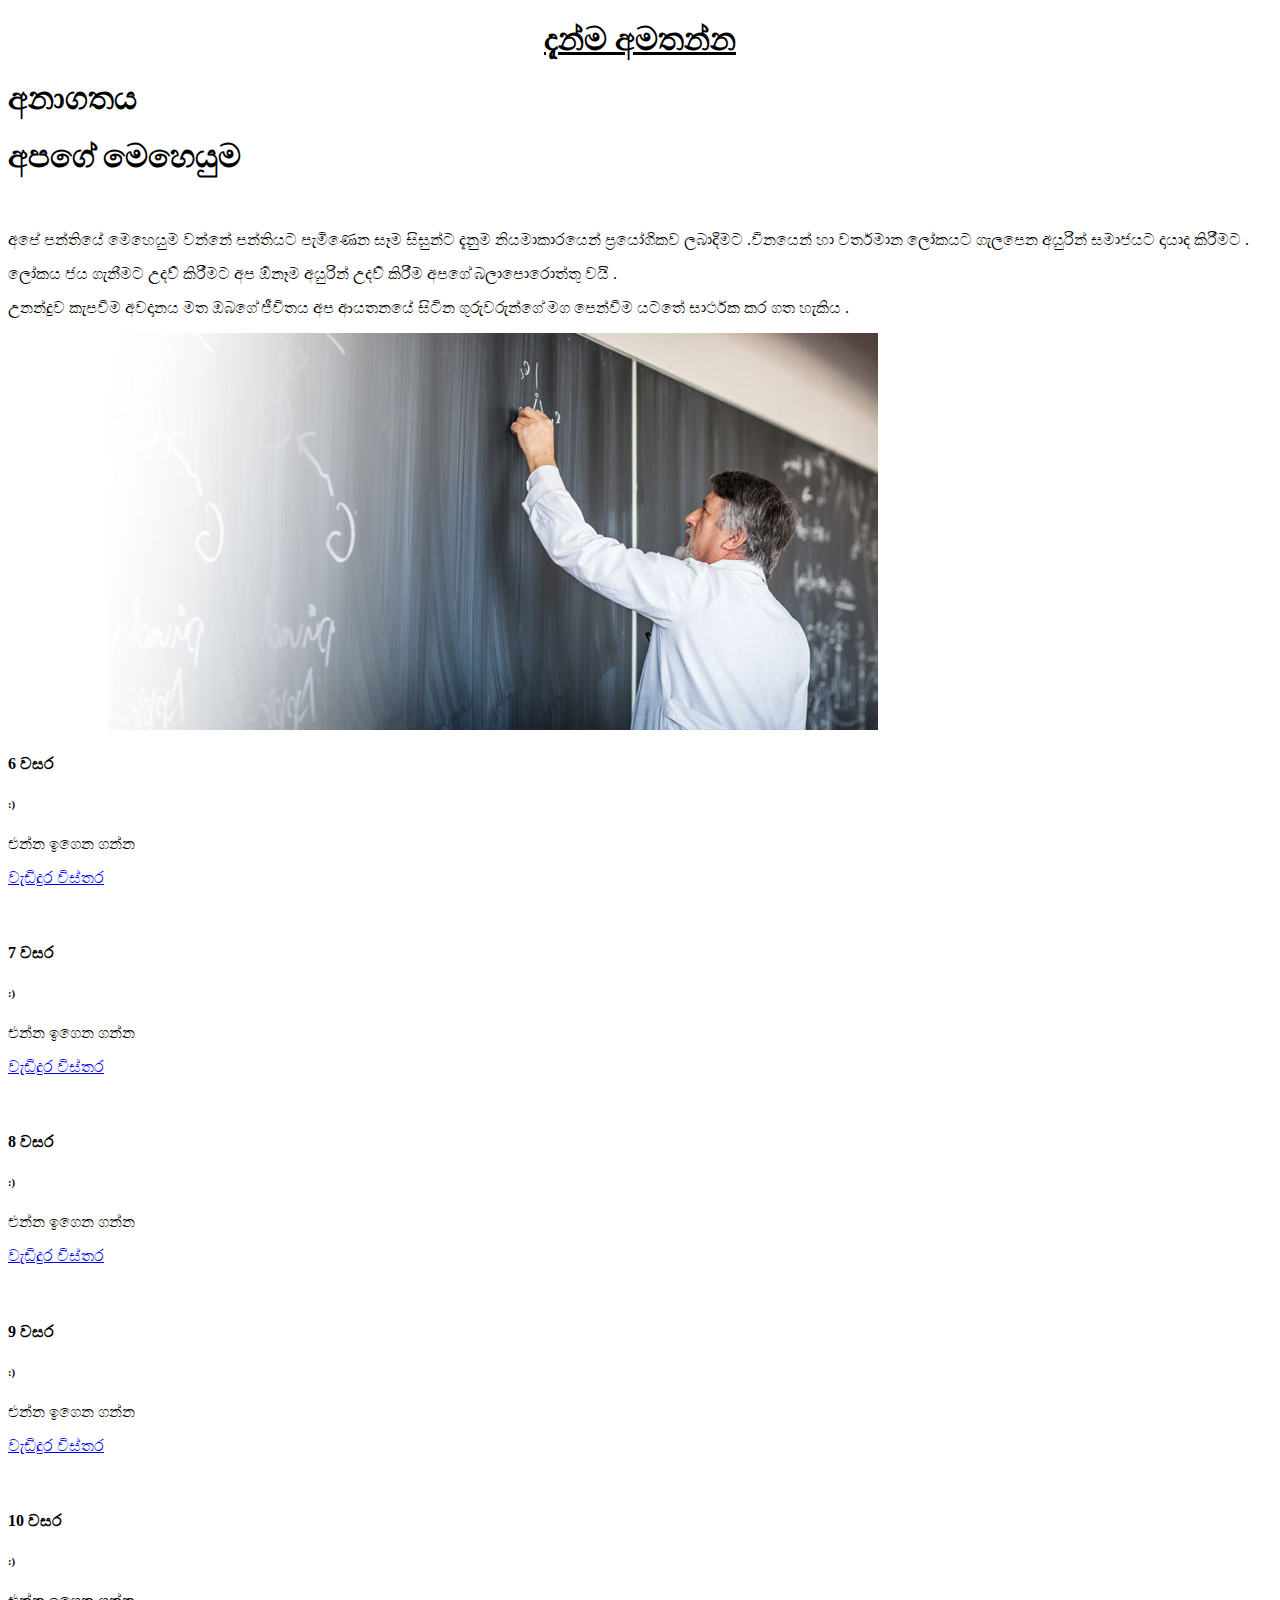
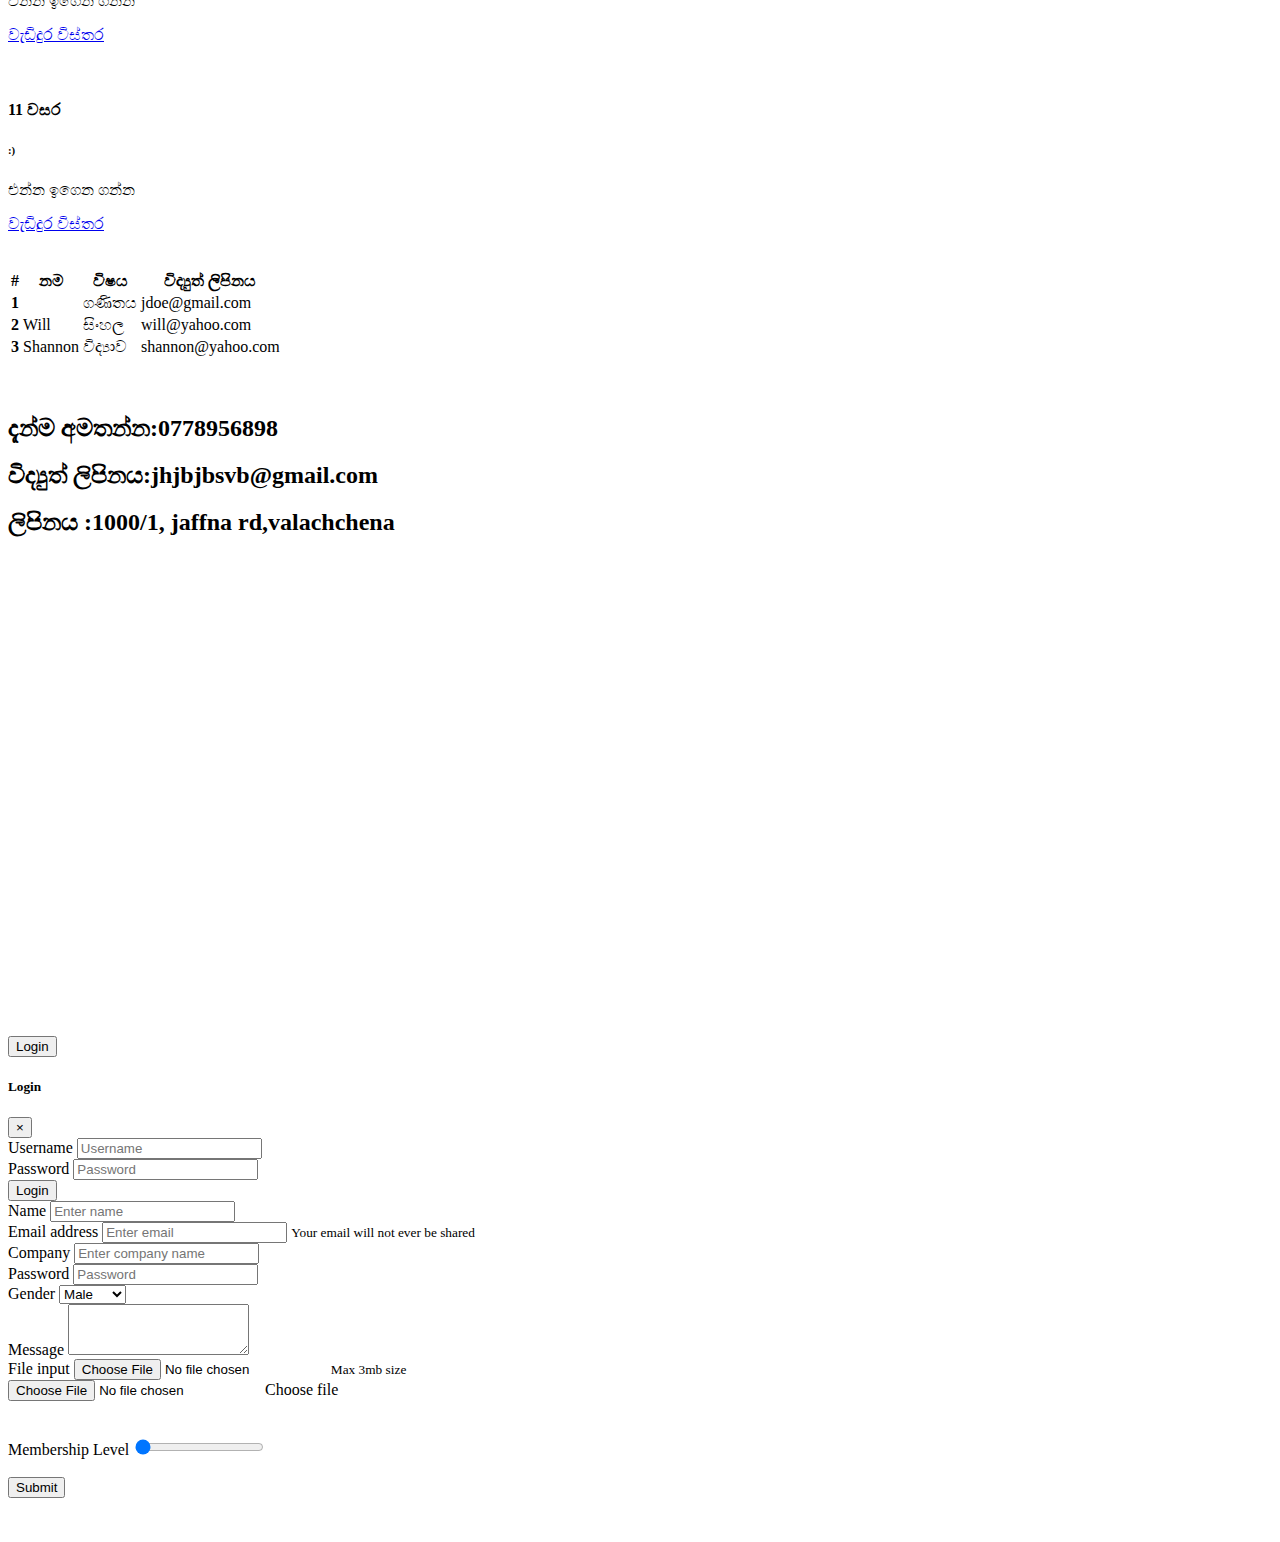
<file: contactUs.html>
<!DOCTYPE html>
<html lang="en">
<head>
    <link rel = "<link rel="stylesheet" href="https://use.fontawesome.com/releases/v5.6.3/css/all.css" integrity="sha384-UHRtZLI+pbxtHCWp1t77Bi1L4ZtiqrqD80Kn4Z8NTSRyMA2Fd33n5dQ8lWUE00s/" crossorigin="anonymous">
    <link rel="stylesheet" href="css/style.css">
    <meta charset="UTF-8">
    <meta name="viewport" content="width=device-width, initial-scale=1.0">
    <meta http-equiv="X-UA-Compatible" content="ie=edge">
    <title>Contact Us
    </title>
</head>
<body>

    

<center>
  <h1 class ="h1">
        <u>දැන්ම අමතන්න </u>
  </h1>
</center>

  <!-- 1st section -->
    <section id="about" class="py-3">
            <div class="container">
                    <div class="float-right"><h1>අනාගතය</h1> 
                    
              <div class="row">
                <div class="col-md-6">
                  <h1 class ="h1">අපගේ මෙහෙයුම</h1>
                 
                </div>
                </div>
            </div>
                <br>
               
          </section>
 
             <!-- COLUMN WRAPPING & NO GUTTERS-->
        <div class="row no-gutters">
                <div class="col-9">
                    <div class="card">
                        <div class="card-block">
                            <p> අපේ  පන්තියේ  මෙහෙයුම වන්නේ  පන්තියට පැමිණෙන  සෑම  සිසුන්ට දැනුම  නියමාකාරයෙන් ප්‍රයෝගිකව ලබාදීමට .විනයෙන් හා වර්තමාන ලෝකයට ගැලපෙන අයුරින් සමාජයට දායාද  කිරීමට .
                                </p>
                        </div>
                    </div>
                </div>
                <div class="col-4">
                    <div class="card">
                        <div class="card-block">
                            <p> ලෝකය ජය ගැනීමට උදව් කිරීමට අප  ඕනෑම  අයුරින්  උදව් කිරීම අපගේ බලාපොරොත්තු  වයි .</p>
                        </div>
                    </div>
                </div>
                <div class="col-6">
                    <div class="card">
                        <div class="card-block">
                            <p> උනන්දුව කැපවීම  අවදානය  මත ඔබගේ ජීවිතය අප ආයතනයේ සිටින ගුරුවරුන්ගේ මග පෙන්වීම යටතේ සාර්ථක කර ගත හැකිය .</p>
                        </div>
                    </div>
                </div>
            </div>
        </div>
    

        <!-- add a image  -->
        <div class="float-right">
            <img src ="./img/About Us img/aboutus1.jpg">
        </div>
         <!-- SIMPLE CARD1 -->
         <div class="card" style="width: 20rem;">
                <div class="card-body">
                    <h4 class="card-title">6 වසර</h4>
                    <h6 class="card-subtitle text-muted">:)</h6>
                    <p class="card-text">එන්න  ඉගෙන  ගන්න </p>
                    <a class="btn btn-outline-primary" href="#">වැඩිදුර  විස්තර </a>
                </div>
            </div>
    
            <br>
            <br>

            <!-- SIMPLE CARD2 -->
         <div class="card" style="width: 20rem;">
                <div class="card-body">
                    <h4 class="card-title">7 වසර</h4>
                    <h6 class="card-subtitle text-muted">:)</h6>
                    <p class="card-text">එන්න  ඉගෙන  ගන්න </p>
                    <a class="btn btn-outline-primary" href="#">වැඩිදුර  විස්තර </a>
                </div>
            </div>
    
            <br>
            <br>

            <!-- SIMPLE CARD3 -->
         <div class="card" style="width: 20rem;">
                <div class="card-body">
                    <h4 class="card-title">8 වසර</h4>
                    <h6 class="card-subtitle text-muted">:)</h6>
                    <p class="card-text">එන්න  ඉගෙන  ගන්න </p>
                    <a class="btn btn-outline-primary" href="#">වැඩිදුර  විස්තර </a>
                </div>
            </div>
    
            <br>
            <br>
            <!-- SIMPLE CARD4 -->
         <div class="card" style="width: 20rem;">
                <div class="card-body">
                    <h4 class="card-title">9 වසර</h4>
                    <h6 class="card-subtitle text-muted">:)</h6>
                    <p class="card-text">එන්න  ඉගෙන  ගන්න </p>
                    <a class="btn btn-outline-primary" href="#">වැඩිදුර  විස්තර </a>
                </div>
            </div>
    
            <br>
            <br>

         <!-- SIMPLE CARD5 -->
         <div class="card" style="width: 20rem;">
                <div class="card-body">
                    <h4 class="card-title">10 වසර</h4>
                    <h6 class="card-subtitle text-muted">:)</h6>
                    <p class="card-text">එන්න  ඉගෙන  ගන්න </p>
                    <a class="btn btn-outline-primary" href="#">වැඩිදුර  විස්තර </a>
                </div>
            </div>
    
            <br>
            <br> 
          <!-- SIMPLE CARD1 -->
         <div class="card" style="width: 20rem;">
                <div class="card-body">
                    <h4 class="card-title">11 වසර</h4>
                    <h6 class="card-subtitle text-muted">:)</h6>
                    <p class="card-text">එන්න  ඉගෙන  ගන්න </p>
                    <a class="btn btn-outline-primary" href="#">වැඩිදුර  විස්තර </a>
                </div>
            </div>
    
            <br>
            <br>

            
    <div class="container">
            <!--###################START HERE#####################-->
    
            <!-- TABLE -->
            <table class="table">
                <thead>
                    <tr>
                        <th>#</th>
                        <th>නම </th>
                        <th>විෂය</th>
                        <th>විද්‍යුත්  ලිපිනය</th>
                    </tr>
                </thead>
                <tbody>
                    <tr>
                        <th scope="row">1</th>
                        <td></td>
                        <td>ගණිතය</td>
                        <td>jdoe@gmail.com</td>
                    </tr>
                    <tr>
                        <th scope="row">2</th>
                        <td>Will</td>
                        <td>සිංහල </td>
                        <td>will@yahoo.com</td>
                    </tr>
                    <tr>
                        <th scope="row">3</th>
                        <td>Shannon</td>
                        <td>විද්‍යාව</td>
                        <td>shannon@yahoo.com</td>
                    </tr>
                </tbody>
            </table>
    
            <br>
    
          
    
            <br>
    
            <h2 class ="h2">දැන්ම අමතන්න:0778956898 </h2>

            <h2 class ="h2">විද්‍යුත්  ලිපිනය:jhjbjbsvb@gmail.com </h2>

            <h2 class ="h2">ලිපිනය :1000/1, jaffna rd,valachchena </h2>

        <!-- ./container -->
        <div style="margin-top:500px;"></div>
          <!-- LOGIN MODAL TRIGGER -->
    <button class="btn btn-dark" data-toggle="modal" data-target="#loginModal">Login</button>

    <!-- LOGIN MODAL -->
    <div class="modal" id="loginModal">
      <div class="modal-dialog">
        <div class="modal-content">
          <div class="modal-header">
            <h5 class="modal-title">Login</h5>
            <button class="close" data-dismiss="modal">&times;</button>
          </div>
          <div class="modal-body">
            <form>
              <div class="form-group">
                <label for="username">Username</label>
                <input type="text" placeholder="Username" class="form-control">
              </div>
              <div class="form-group">
                <label for="password">Password</label>
                <input type="password" placeholder="Password" class="form-control">
              </div>
            </form>
          </div>
          <div class="modal-footer">
            <button class="btn btn-primary" data-dismiss="modal">Login</button>
          </div>
        </div>
      </div>
    </div>
  </div>
    
          <!-- FORM -->
          <form>
                <!-- TEXT FIELD GROUPS -->
                <div class="form-group">
                    <label for="name">Name</label>
                    <input class="form-control" type="text" id="name" placeholder="Enter name">
                </div>
                <div class="form-group">
                    <label for="email">Email address</label>
                    <input class="form-control form-control-lg" type="email" id="email" placeholder="Enter email">
                    <small class="form-text text-muted">Your email will not ever be shared</small>
                </div>
                <div class="form-group">
                    <label for="company">Company</label>
                    <input class="form-control form-control-sm" type="text" id="company" placeholder="Enter company name">
                </div>
                <div class="form-group">
                    <label for="password">Password</label>
                    <input class="form-control" type="password" id="password" placeholder="Password" readonly>
                </div>
                <!-- SELECT -->
                <div class="form-group">
                    <label for="gender">Gender</label>
                    <select class="form-control" id="gender">
                        <option>Male</option>
                        <option>Female</option>
                    </select>
                </div>
                <!-- TEXTAREA -->
                <div class="form-group">
                    <label for="message">Message</label>
                    <textarea class="form-control" id="message" rows="3"></textarea>
                </div>
                <!-- FILE INPUT -->
                <div class="form-group">
                    <label for="file">File input</label>
                    <input type="file" id="file" class="form-control-file">
                    <small class="form-text text-muted" id="fileHelp">Max 3mb size</small>
                </div>
                <!-- CUSTOM FILE INPUT -->
                <div class="custom-file">
                    <input type="file" id="myfile" class="custom-file-input">
                    <label class="custom-file-label" for="myfile">Choose file</label>
                </div>
                <br>
                <br>
                <!-- RANGE -->
                <div class="form-group">
                    <label for="membership">Membership Level</label>
                    <input class="custom-range" min="1" max="5" step="1" value="1" type="range">
                </div>
    
                <br>
    
                <button class="btn btn-primary btn-block" type="submit">Submit</button>
            </form>
    
            <br>
            <br>
</body>
</html>
</file>
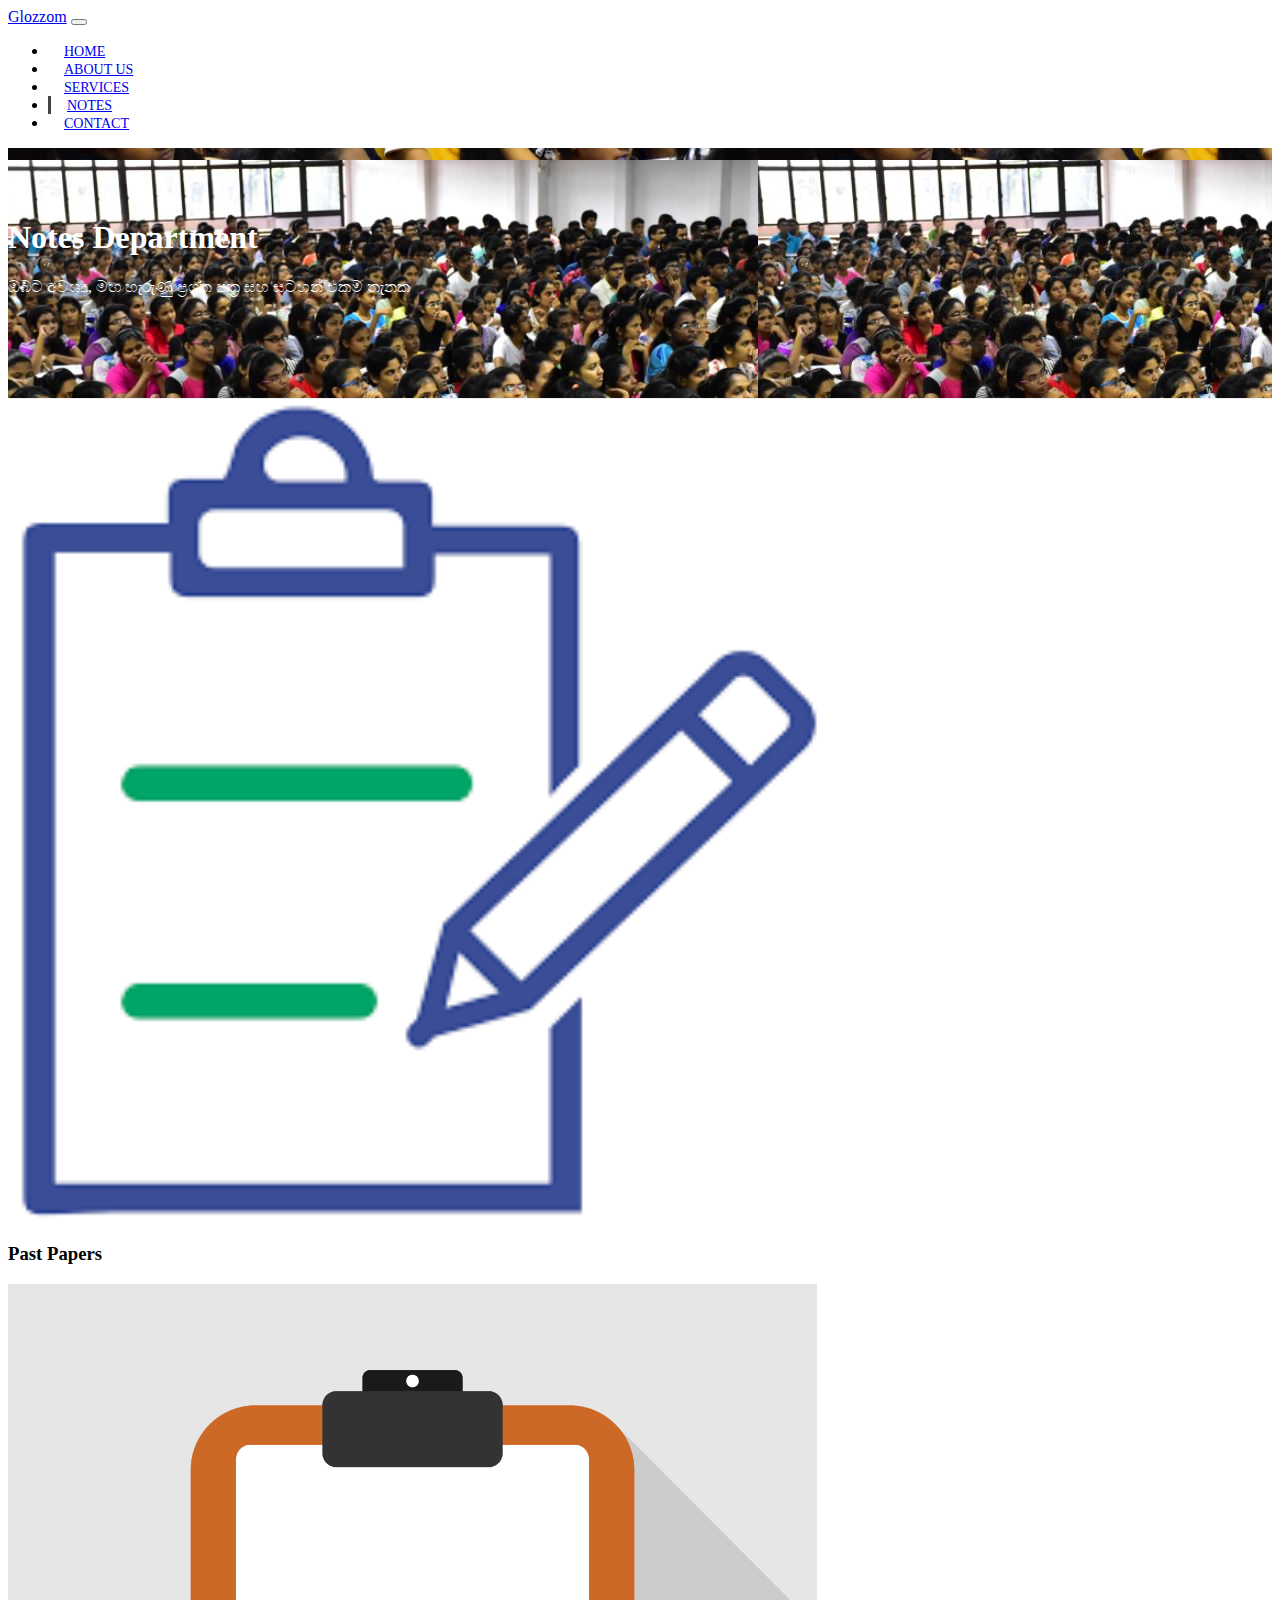
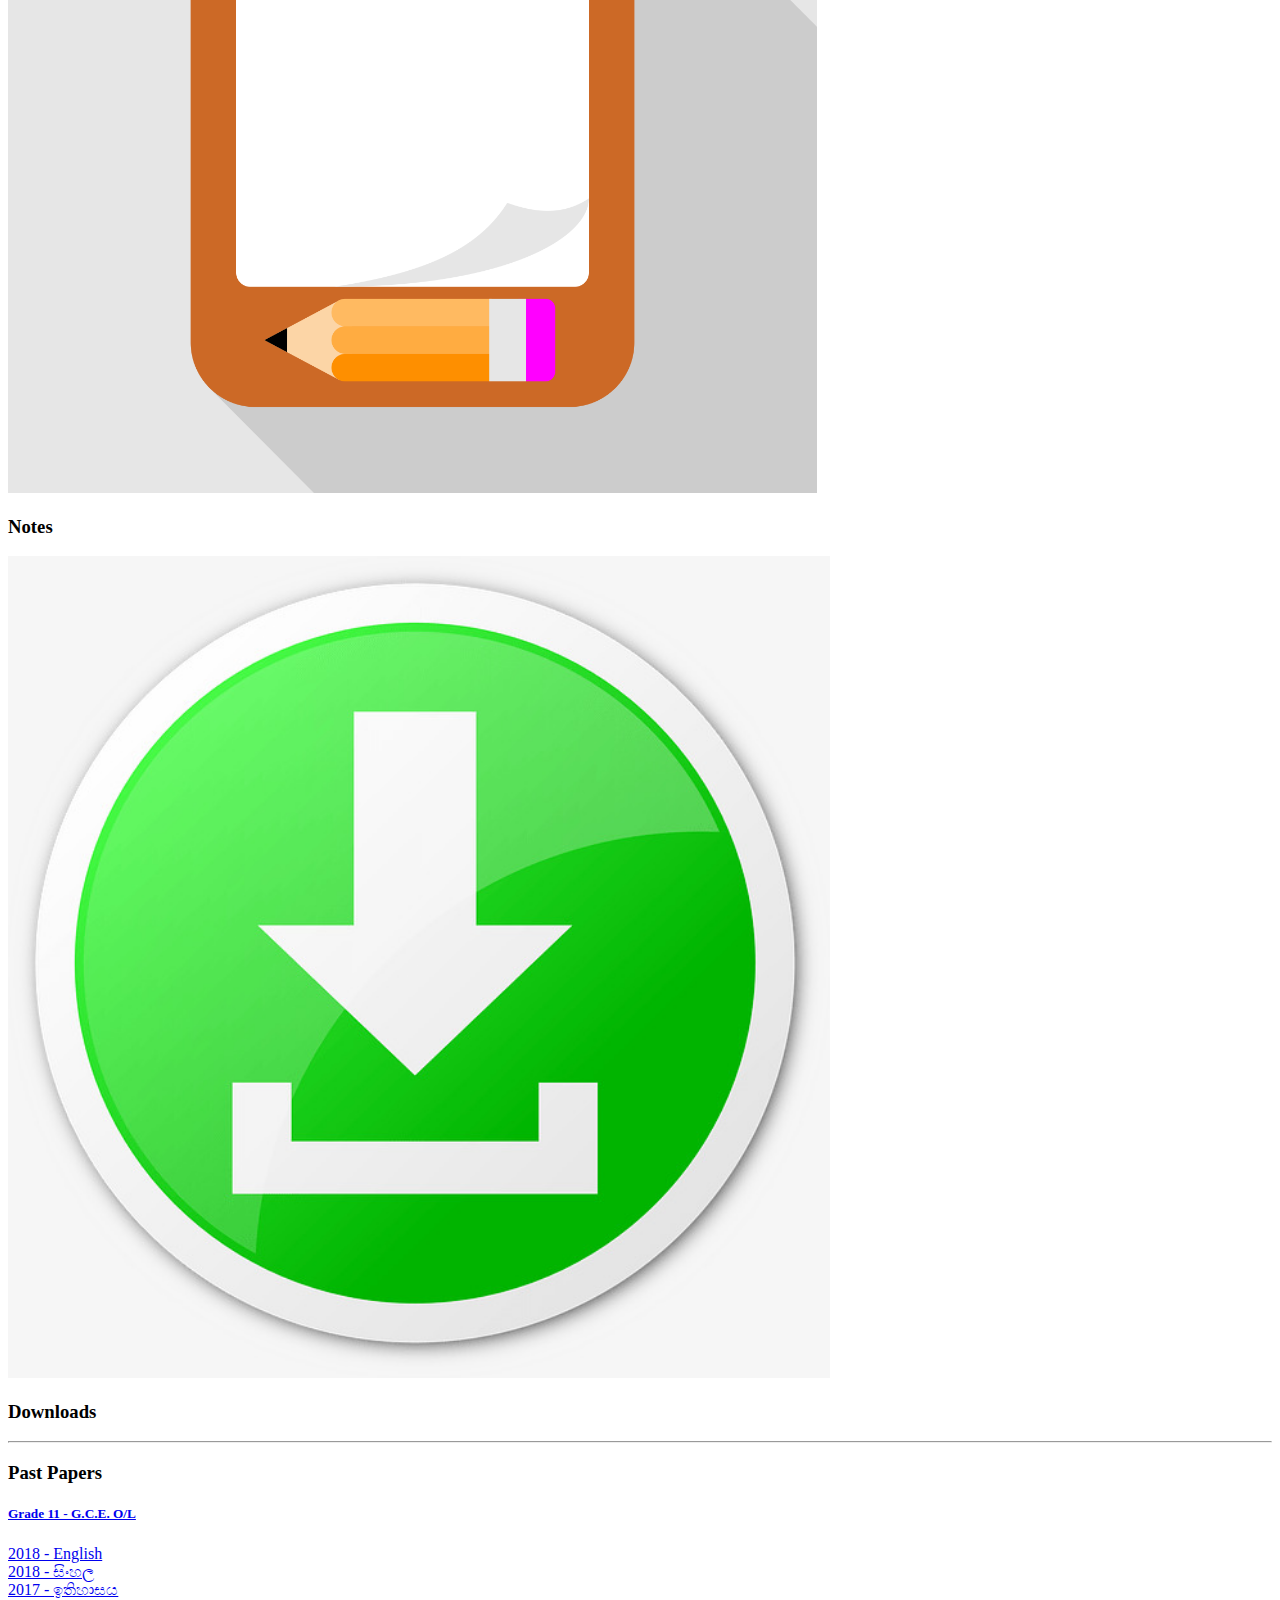
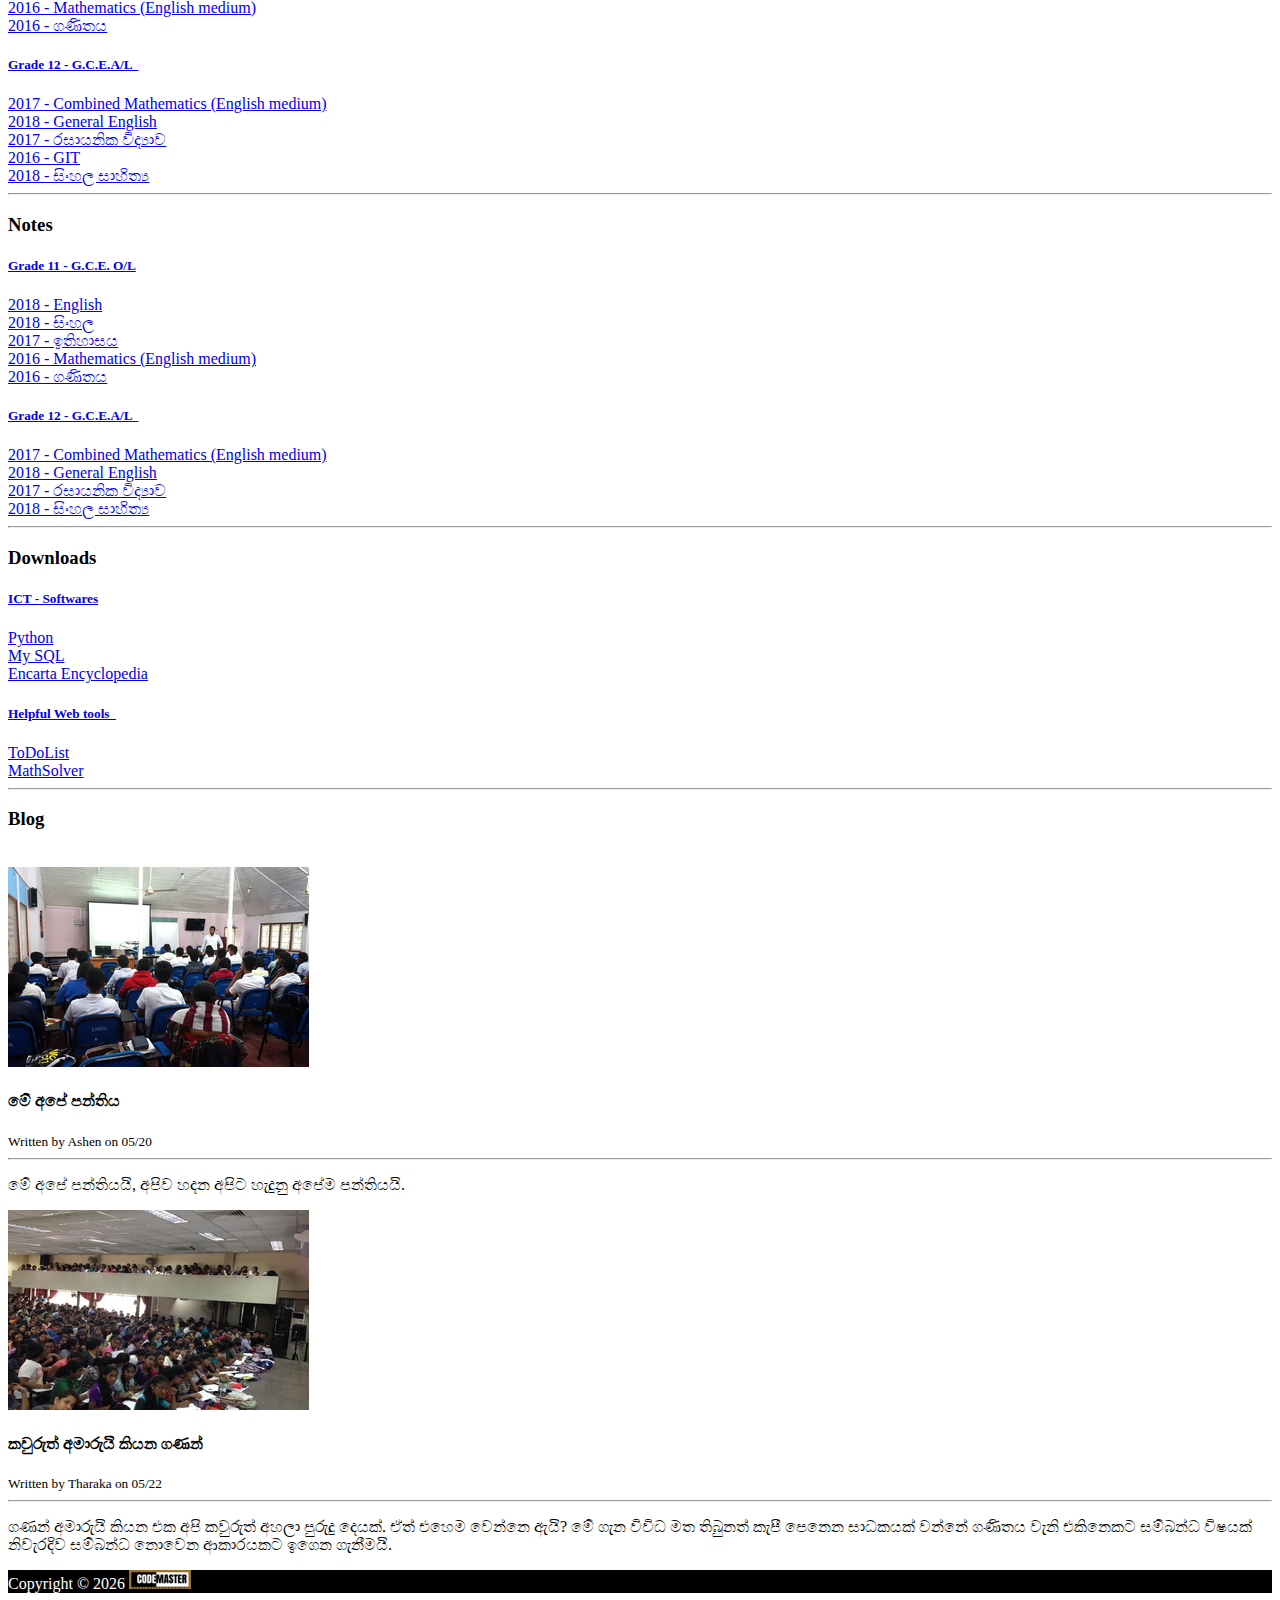
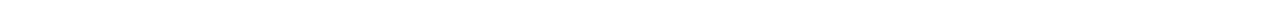
<file: note.html>
<!DOCTYPE html>
<html lang="en">

<head>
  <meta charset="UTF-8">
  <meta name="viewport" content="width=device-width, initial-scale=1.0">
  <meta http-equiv="X-UA-Compatible" content="ie=edge">
  <link rel="stylesheet" href="https://use.fontawesome.com/releases/v5.0.13/css/all.css" integrity="sha384-DNOHZ68U8hZfKXOrtjWvjxusGo9WQnrNx2sqG0tfsghAvtVlRW3tvkXWZh58N9jp"
    crossorigin="anonymous">
  <link rel="stylesheet" href="https://stackpath.bootstrapcdn.com/bootstrap/4.1.1/css/bootstrap.min.css" integrity="sha384-WskhaSGFgHYWDcbwN70/dfYBj47jz9qbsMId/iRN3ewGhXQFZCSftd1LZCfmhktB"
    crossorigin="anonymous">
  <link rel="stylesheet" href="css/style.css">
  <title>Bootstrap Theme</title>
</head>

<body>
  <nav class="navbar navbar-expand-sm navbar-dark bg-dark">
    <div class="container">
      <a href="index.html" class="navbar-brand">Glozzom</a>
      <button class="navbar-toggler" data-toggle="collapse" data-target="#navbarCollapse">
        <span class="navbar-toggler-icon"></span>
      </button>
      <div class="collapse navbar-collapse" id="navbarCollapse">
        <ul class="navbar-nav ml-auto">
          <li class="nav-item">
            <a href="index.html" class="nav-link">Home</a>
          </li>
          <li class="nav-item">
            <a href="about.html" class="nav-link">About Us</a>
          </li>
          <li class="nav-item">
            <a href="services.html" class="nav-link">Services</a>
          </li>
          <li class="nav-item active">
            <a href="blog.html" class="nav-link">Notes</a>
          </li>
          <li class="nav-item">
            <a href="contact.html" class="nav-link">Contact</a>
          </li>
        </ul>
      </div>
    </div>
  </nav>


  <!-- PAGE HEADER -->
  <header id="page-header">
    <div class="container">
      <div class="row">
        <div class="col-md-6 m-auto text-center">
          <h1>Notes Department</h1>
          <p>ඔබට අවශ්‍ය, මඟ හැරුණු ප්‍රශ්න පත්‍ර සහ සටහන් එකම තැනක </p>
        </div>
      </div>
    </div>
  </header>


  <!-- Aravinda head section -->
  <div class="container">
    <div class="row">
      <div class="col">
        <div class="card-columns text-center">
          <div class="card text-center">
            <img src="img/Notes/Paper 2.png" style="width:65%;height:65%;">
            <h3 class="text-primary">Past Papers</h3>
          </div>
          <div class="card">
            <img src="img/Notes/notes.png" style="width: 64%;height:64%;">
            <h3 class="text-warning">Notes</h3>
          </div>
          <div class="card">
            <img src="img/Notes/download.jpg" style="width:65%;height:65%">
            <h3 class="text-success">Downloads</h3>
          </div>
        </div>
      </div>
    </div>
  </div>

  <hr>

  <!-- Past Papers section -->
  <section class="py-2">
    <div class="container">
      <h3 class="text-center text-dark">Past Papers</h3>
      <div id="accordion">
        <div class="card">
          <div class="card-header">
            <h5>
              <a href="#collapse1" data-parent="#accordion" data-toggle="collapse">
                Grade 11 - G.C.E. O/L <i class="fas fa-chevron-circle-down ml-4 "></i>
              </a>
            </h5>
          </div>

          <div id="collapse1" class="collapse show">
            <div class="card-body">
              <a href="#">
                <li>2018 - English</li>
              </a>
              <a href="#">
                <li>2018 - සිංහල</li>
              </a>
              <a href="#">
                <li>2017 - ඉතිහාසය</li>
              </a>
              <a href="#">
                <li>2016 - Mathematics (English medium)</li>
              </a>
              <a href="#">
                <li>2016 - ගණිතය</li>
              </a>
            </div>
          </div>
        </div>

        <div class="card">
          <div class="card-header">
            <h5>
              <a href="#collapse2" data-parent="#accordion" data-toggle="collapse">
                Grade 12 - G.C.E.A/L &nbsp;<i class="fas fa-chevron-circle-down ml-4"></i>
              </a>
            </h5>
          </div>

          <div id="collapse2" class="collapse">
            <div class="card-body">
              <a href="#">
                <li>2017 - Combined Mathematics (English medium)</li>
              </a>
              <a href="#">
                <li>2018 - General English</li>
              </a>
              <a href="#">
                <li>2017 - රසායනික විද්‍යාව</li>
              </a>
              <a href="#">
                <li>2016 - GIT</li>
              </a>
              <a href="#">
                <li>2018 - සිංහල සාහිත්‍ය</li>
              </a>
            </div>
          </div>
        </div>
      </div>
  </section>

  <hr>

  <!-- Notes Section -->

  <section class="py-2 bg-dark">
    <div class="container">
      <h3 class="text-center text-light">Notes</h3>
      <div id="notesCollapse">
          <div class="card " style="background:rgba(255, 255, 255,0.3)">
            <div class="card-header">
              <h5>
                <a href="#collapse11" data-parent="#notesCollapse" data-toggle="collapse" class=" text-light">
                  Grade 11 - G.C.E. O/L <i class="fas fa-chevron-circle-down ml-4 "></i>
                </a>
              </h5>
            </div>
  
            <div id="collapse11" class="collapse show">
              <div class="card-body">
                <a href="#" class=" text-light">
                  <li>2018 - English</li>
                </a>
                <a href="#" class=" text-light">
                  <li>2018 - සිංහල</li>
                </a>
                <a href="#" class=" text-light">
                  <li>2017 - ඉතිහාසය</li>
                </a>
                <a href="#" class=" text-light">
                  <li>2016 - Mathematics (English medium)</li>
                </a>
                <a href="#" class=" text-light">
                  <li>2016 - ගණිතය</li>
                </a>
              </div>
            </div>
          </div>
  
          <div class="card" style="background:rgba(255, 255, 255,0.3)">
            <div class="card-header">
              <h5>
                <a href="#collapse22" data-parent="#notesCollapse" data-toggle="collapse" class=" text-light">
                  Grade 12 - G.C.E.A/L &nbsp;<i class="fas fa-chevron-circle-down ml-4"></i>
                </a>
              </h5>
            </div>
  
            <div id="collapse22" class="collapse">
              <div class="card-body">
                <a href="#" class=" text-light nav-link">
                  <li>2017 - Combined Mathematics (English medium)</li>
                </a>
                <a href="#" class=" text-light nav-link">
                  <li>2018 - General English</li>
                </a>
                <a href="#" class=" text-light nav-link">
                  <li>2017 - රසායනික විද්‍යාව</li>
                </a>
                
                <a href="#" class=" text-light nav-link">
                  <li>2018 - සිංහල සාහිත්‍ය</li>
                </a>
                
              </div>
            </div>
          </div>
    </div>
  </section>

  <hr>

  <!-- download section -->

  <section class="py-2">
      <div class="container">
        <h3 class="text-center text-success">Downloads</h3>
        <div id="downloads">
          <div class="card">
            <div class="card-header">
              <h5>
                <a href="#collapse12" data-parent="#downloads" data-toggle="collapse">
                  ICT - Softwares <i class="fas fa-chevron-circle-down ml-4 "></i>
                </a>
              </h5>
            </div>
  
            <div id="collapse12" class="collapse show">
              <div class="card-body">
                <a href="#">
                  <li>Python</li>
                </a>
                <a href="#">
                  <li>My SQL</li>
                </a>
                <a href="#">
                  <li>Encarta Encyclopedia</li>
                </a>
              </div>
            </div>
          </div>
  
          <div class="card">
            <div class="card-header">
              <h5>
                <a href="#collapse21" data-parent="#downloads" data-toggle="collapse">
                  Helpful Web tools &nbsp;<i class="fas fa-chevron-circle-down ml-4"></i>
                </a>
              </h5>
            </div>
  
            <div id="collapse21" class="collapse">
              <div class="card-body">
                <a href="#">
                  <li>ToDoList</li>
                </a>
                <a href="#">
                  <li>MathSolver</li>
                </a>
                
              </div>
            </div>
          </div>
        </div>
    </section>

    <hr>

  <!-- BLOG SECTION -->
  <section id="blog" class="py-3">
    <div class="container">
        <h3 class="text-center text-primary">Blog</h3><br>
      <div class="row">
        
        <div class="col">
          <div class="card-columns">
            <div class="card">
              <img src="img/Notes/tutRes.jpg" class="img-fluid card-img-top">
              <div class="card-body">
                <h4 class="card-title">මේ අපේ පන්තිය</h4>
                <small class="text-muted">Written by Ashen on 05/20</small>
                <hr>
                <p class="card-text">
                  මේ අපේ පන්තියයි, අපිව හදන අපිට හැදුනු අපේම පන්තියයි.
                </p>
              </div>
            </div>

            <div class="card">
              <img src="img/Notes/tutRes2.jpg" alt="" class="img-fluid card-img-top">
              <div class="card-body">
                <h4 class="card-title">කවුරුත් අමාරුයි කියන ගණන්</h4>
                <small class="text-muted">Written by Tharaka on 05/22</small>
                <hr>
                <p class="card-text">
                  ගණන් අමාරුයි කියන එක අපි කවුරුත් අහලා පුරුදු දෙයක්. ඒත් එහෙම වෙන්නෙ ඇයි? මේ ගැන විවිධ මත තිබුනත් 
                  කැපී පෙනෙන සාධකයක් වන්නේ ගණිතය වැනි එකිනෙකට සම්බන්ධ විෂයක් නිවැරදිව සම්බන්ධ නොවෙන ආකාරයකට ඉගෙන ගැනීමයි.
                </p>
              </div>
            </div>
          </div>
        </div>
      </div>
    </div>
  </section>


  <!-- FOOTER -->
  <footer id="main-footer" class="text-center p-4">
    <div class="container">
      <div class="row">
        <div class="col">
          <p>Copyright &copy;
            <span id="year"></span> <img src="img/Notes/Webp.net-resizeimage.png"></p>
        </div>
      </div>
    </div>
  </footer>


  <script src="http://code.jquery.com/jquery-3.3.1.min.js" integrity="sha256-FgpCb/KJQlLNfOu91ta32o/NMZxltwRo8QtmkMRdAu8="
    crossorigin="anonymous"></script>
  <script src="https://cdnjs.cloudflare.com/ajax/libs/popper.js/1.14.3/umd/popper.min.js" integrity="sha384-ZMP7rVo3mIykV+2+9J3UJ46jBk0WLaUAdn689aCwoqbBJiSnjAK/l8WvCWPIPm49"
    crossorigin="anonymous"></script>
  <script src="https://stackpath.bootstrapcdn.com/bootstrap/4.1.1/js/bootstrap.min.js" integrity="sha384-smHYKdLADwkXOn1EmN1qk/HfnUcbVRZyYmZ4qpPea6sjB/pTJ0euyQp0Mk8ck+5T"
    crossorigin="anonymous"></script>

  <script>
    // Get the current year for the copyright
    $('#year').text(new Date().getFullYear());
  </script>
</body>

</html>
</file>
<file: css/style.css>
body {
  overflow-x: hidden;
}

.navbar .nav-link {
  font-size: 14px;
  text-transform: uppercase;
  padding-left: 1rem !important;
  padding-right: 1rem !important;
}

.navbar .nav-item.active {
  border-left: #444 3px solid;
}

.carousel-item {
  height: 450px;
}

.carousel-image-1 {
  background: url('../img/f1.png');
  background-size: cover;
}

.carousel-image-2 {
  background: url('../img/f3.png');
  background-size: cover;
}

.carousel-image-3 {
  background: url('../img/f2.png');
  background-size: cover;
}

#home-heading {
  position: relative;
  min-height: 200px;
  background: url('../img/lights.jpg');
  background-attachment: fixed;
  background-repeat: no-repeat;
  text-align: center;
  color: #fff;
}

.dark-overlay {
  position: absolute;
  top: 0;
  left: 0;
  width: 100%;
  height: 100%;
  background: rgba(0, 0, 0, 0.7);
}

#video-play {
  position: relative;
  min-height: 200px;
  background: url('../img/media.jpg');
  background-attachment: fixed;
  background-repeat: no-repeat;
  background-position: 0 -300px;
  text-align: center;
  color: #fff;
}

#video-play a {
  color: #fff;
}

#page-header {
  height: 200px;
  background: url('../img/tution2.jpg');
  background-position: 0 -360px;
  background-attachment: fixed;
  color: #fff;
  border-bottom: 1px #eee solid;
  padding-top: 50px;
}

.about-img {
  margin-top: -50px;
}

#faq .card {
  border: #444;
}

#faq a {
  color: #fff;
  text-decoration: none;
}

#faq .card-body,
#faq .card-header {
  background: #333;
}

#main-footer {
  background: #000;
  color: #fff;
}
</file>
<file: css/about-us_style.css>
#aboutpage-header {
    height: 200px;
    background-color: black;
    background-position: 0 -360px;
    background-attachment: fixed;
    color: rgb(245, 243, 243);
    border-bottom: 1px #eee solid;
    padding-top: 50px;
  }
</file>
